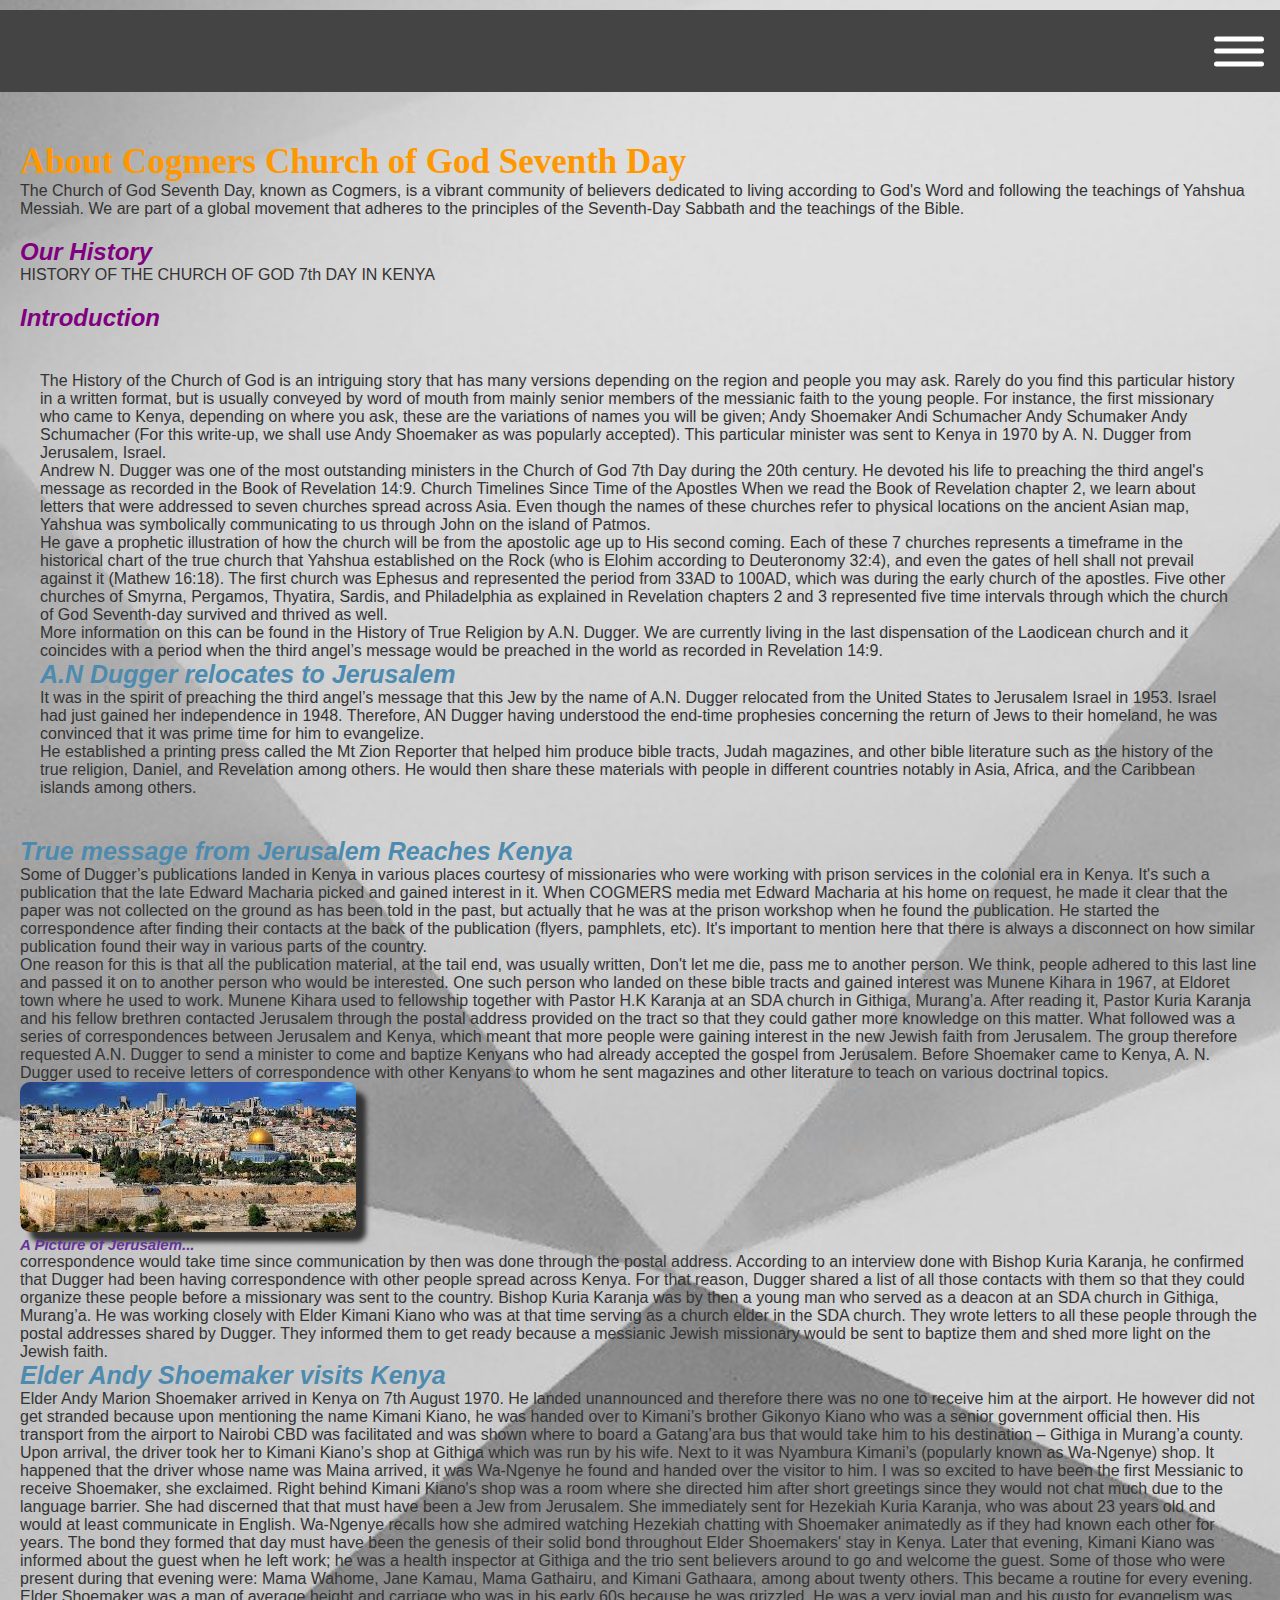
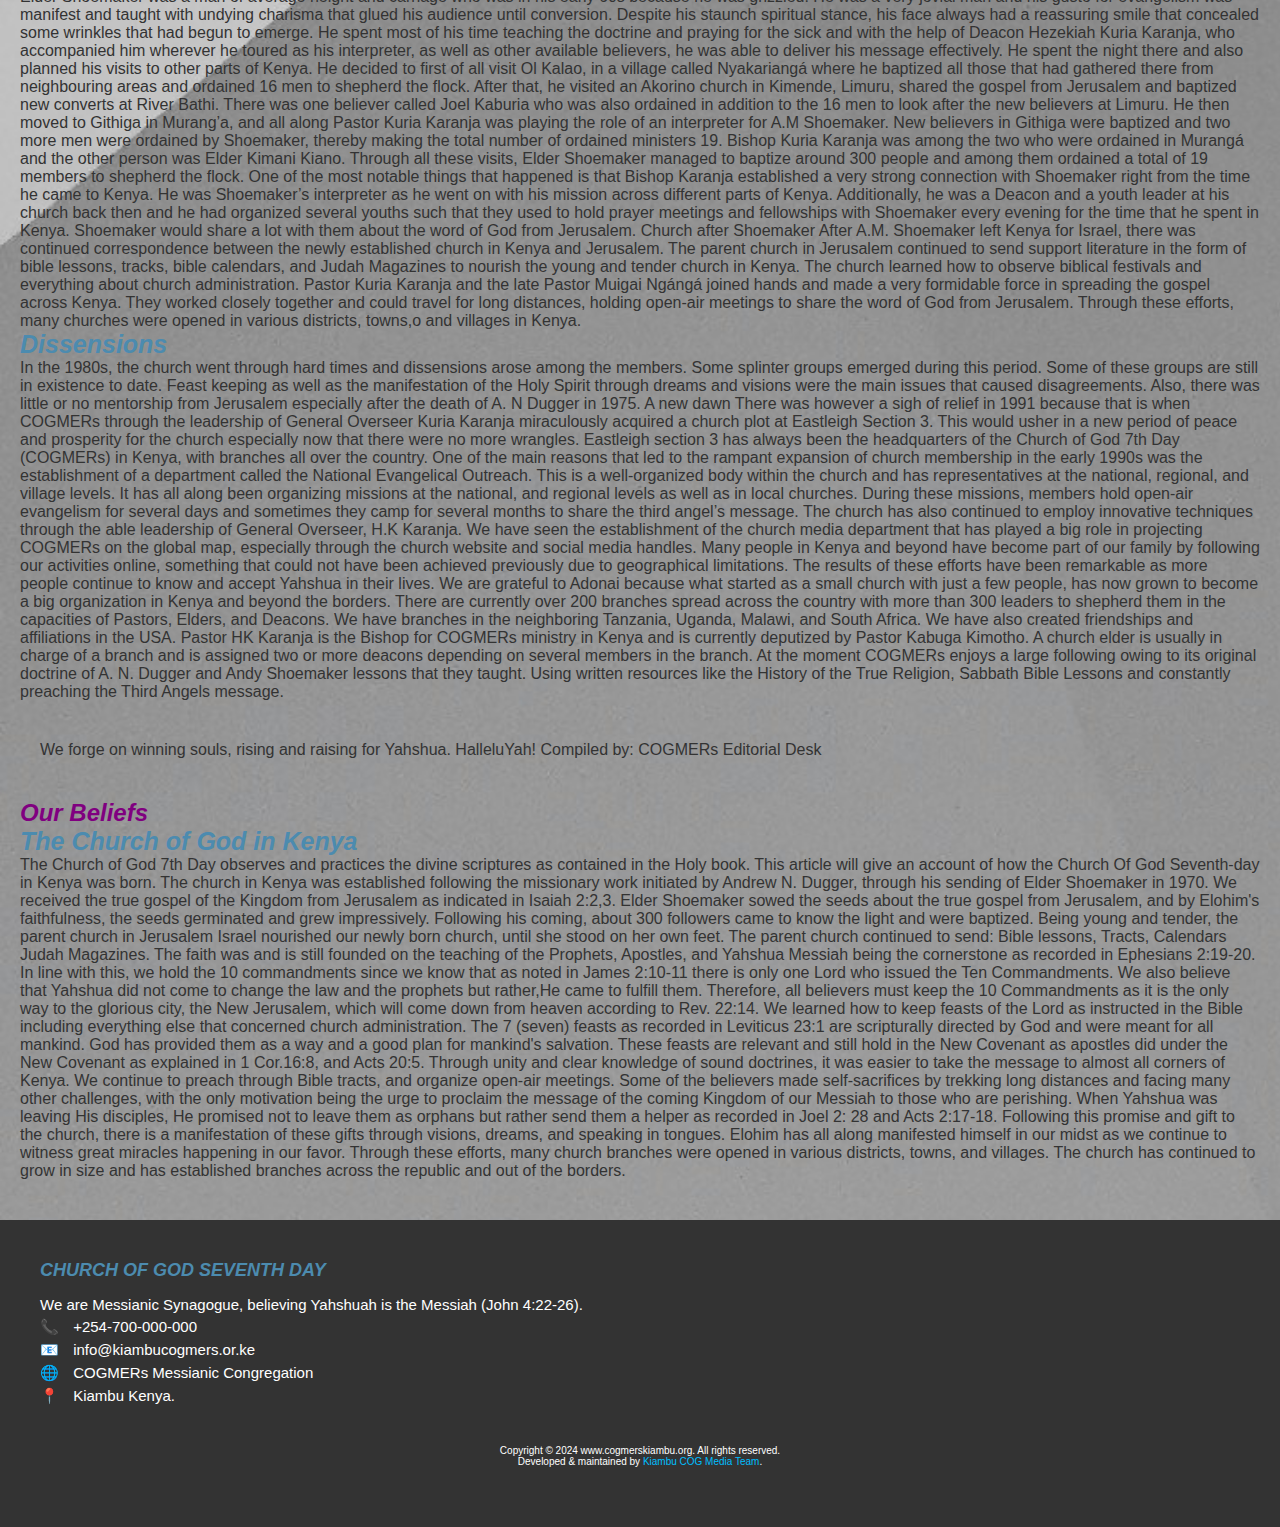
<file: about.html>
<!DOCTYPE html>
<html lang="en">
<head>
    <meta charset="UTF-8">
    <meta name="viewport" content="width=device-width, initial-scale=1.0">
    <meta name="description" content="Learn about Cogmers Church of God Seventh Day, our mission, beliefs, and history.">
    <title>About Us - Cogmers Church of God Seventh Day</title>
    <link rel="stylesheet" href="styles.css">
</head>
<body>
   
<header>
    <nav>
        <!-- Hamburger Menu -->
        <div class="ham-menu">
            <span></span>
            <span></span>
            <span></span>
        </div>

        <!-- Off-Screen Menu (Initially hidden) -->
        <div class="off-screen-menu">
            <ul>
                <li><a href="index.html">Home</a></li>
                <li><a href="about.html">About Us</a></li>
                <li><a href="contact.html">Contact</a></li>
                <li><a href="services.html">Services</a></li>
                <li><a href="events.html">Events</a></li>
                <li><a href="groups.html">Groups</a></li>
            </ul>
        </div>
    </nav>
</header>

    <section class="about-us">
        <h1>About Cogmers Church of God Seventh Day</h1>
        <p>The Church of God Seventh Day, known as Cogmers, is a vibrant community of believers dedicated to living according to God's Word and following the teachings of Yahshua Messiah. We are part of a global movement that adheres to the principles of the Seventh-Day Sabbath and the teachings of the Bible.</p>

        <h2>Our History</h2>
        
            <p>HISTORY OF THE CHURCH OF GOD 7th DAY IN KENYA
    
               <h2> Introduction</h2>
               <section class="one">
                
                 
                
                The History of the Church of God is an intriguing story that has many versions depending on the region and people you may ask. Rarely do you find this particular history in a written format, but is usually conveyed by word of mouth from mainly senior members of the messianic faith to the young people. For instance, the first missionary who came to Kenya, depending on where you ask, these are the variations of names you will be given;
                
                Andy Shoemaker
                
                Andi Schumacher
                
                Andy Schumaker
                
                Andy Schumacher
                
                (For this write-up, we shall use Andy Shoemaker as was popularly accepted). This particular minister was sent to Kenya in 1970 by A. N. Dugger from Jerusalem, Israel. <br>Andrew N. Dugger was one of the most outstanding ministers in the Church of God 7th Day during the 20th century. He devoted his life to preaching the third angel's message as recorded in the Book of Revelation 14:9.
                
                Church Timelines Since Time of the Apostles 
                
                When we read the Book of Revelation chapter 2, we learn about letters that were addressed to seven churches spread across Asia. Even though the names of these churches refer to physical locations on the ancient Asian map, Yahshua was symbolically communicating to us through John on the island of Patmos.<br> He gave a prophetic illustration of how the church will be from the apostolic age up to His second coming. Each of these 7 churches represents a timeframe in the historical chart of the true church that Yahshua established on the Rock (who is Elohim according to Deuteronomy 32:4), and even the gates of hell shall not prevail against it (Mathew 16:18). The first church was Ephesus and represented the period from 33AD to 100AD, which was during the early church of the apostles. Five other churches of Smyrna, Pergamos, Thyatira, Sardis, and Philadelphia as explained in Revelation chapters 2 and 3 represented five time intervals through which the church of God Seventh-day survived and thrived as well.<br> More information on this can be found in the History of True Religion by A.N. Dugger. We are currently living in the last dispensation of the Laodicean church and it coincides with a period when the third angel’s message would be preached in the world as recorded in Revelation 14:9.
                
               <h3> A.N Dugger relocates to Jerusalem</h3>
                
                It was in the spirit of preaching the third angel’s message that this Jew by the name of A.N. Dugger relocated from the United States to Jerusalem Israel in 1953. Israel had just gained her independence in 1948. Therefore, AN Dugger having understood the end-time prophesies concerning the return of Jews to their homeland, he was convinced that it was prime time for him to evangelize. <br>He established a printing press called the Mt Zion Reporter that helped him produce bible tracts, Judah magazines, and other bible literature such as the history of the true religion, Daniel, and Revelation among others. He would then share these materials with people in different countries notably in Asia, Africa, and the Caribbean islands among others. 
               </section>
                <h3>True message from Jerusalem Reaches Kenya</h3>
                
               <p> Some of Dugger’s publications landed in Kenya in various places courtesy of missionaries who were working with prison services in the colonial era in Kenya. It's such a publication that the late Edward Macharia picked and gained interest in it. 
                
                When COGMERS media met Edward Macharia at his home on request, he made it clear that the paper was not collected on the ground as has been told in the past, but actually that he was at the prison workshop when he found the publication. He started the correspondence after finding their contacts at the back of the publication (flyers, pamphlets, etc). 
                
                It's important to mention here that there is always a disconnect on how similar publication found their way in various parts of the country.</p> <p> One reason for this is that all the publication material, at the tail end, was usually written, Don't let me die, pass me to another person. We think, people adhered to this last line and passed it on to another person who would be interested.
                
                One such person who landed on these bible tracts and gained interest was Munene Kihara in 1967, at Eldoret town where he used to work. Munene Kihara used to fellowship together with Pastor H.K Karanja at an SDA church in Githiga, Murang’a. After reading it, Pastor Kuria Karanja and his fellow brethren contacted Jerusalem through the postal address provided on the tract so that they could gather more knowledge on this matter. What followed was a series of correspondences between Jerusalem and Kenya, which meant that more people were gaining interest in the new Jewish faith from Jerusalem. The group therefore requested A.N. Dugger to send a minister to come and baptize Kenyans who had already accepted the gospel from Jerusalem. 
                
                Before Shoemaker came to Kenya, A. N. Dugger used to receive letters of correspondence with other Kenyans to whom he sent magazines and other literature to teach on various doctrinal topics. </p> <img class="gr3-img" src="img/jerusalem.jpg" alt=""> <h4>A Picture of Jerusalem...</h4>
                <p> correspondence would take time since communication by then was done through the postal address. 
                
                According to an interview done with Bishop Kuria Karanja, he confirmed that Dugger had been having correspondence with other people spread across Kenya. For that reason, Dugger shared a list of all those contacts with them so that they could organize these people before a missionary was sent to the country. Bishop Kuria Karanja was by then a young man who served as a deacon at an SDA church in Githiga, Murang’a. He was working closely with Elder Kimani Kiano who was at that time serving as a church elder in the SDA church. They wrote letters to all these people through the postal addresses shared by Dugger. They informed them to get ready because a messianic Jewish missionary would be sent to baptize them and shed more light on the Jewish faith. </p>
                
               <h3> Elder Andy Shoemaker visits Kenya</h3>
                
                Elder Andy Marion Shoemaker arrived in Kenya on 7th August 1970. He landed unannounced and therefore there was no one to receive him at the airport. He however did not get stranded because upon mentioning the name Kimani Kiano, he was handed over to Kimani’s brother Gikonyo Kiano who was a senior government official then. His transport from the airport to Nairobi CBD was facilitated and was shown where to board a Gatang’ara bus that would take him to his destination – Githiga in Murang’a county. 
                
                Upon arrival, the driver took her to Kimani Kiano’s shop at Githiga which was run by his wife. Next to it was Nyambura Kimani’s (popularly known as Wa-Ngenye) shop. It happened that the driver whose name was Maina arrived, it was Wa-Ngenye he found and handed over the visitor to him. I was so excited to have been the first Messianic to receive Shoemaker, she exclaimed.
                
                Right behind Kimani Kiano's shop was a room where she directed him after short greetings since they would not chat much due to the language barrier. She had discerned that that must have been a Jew from Jerusalem. She immediately sent for Hezekiah Kuria Karanja, who was about 23 years old and would at least communicate in English. Wa-Ngenye recalls how she admired watching Hezekiah chatting with Shoemaker animatedly as if they had known each other for years. The bond they formed that day must have been the genesis of their solid bond throughout Elder Shoemakers' stay in Kenya. Later that evening, Kimani Kiano was informed about the guest when he left work; he was a health inspector at Githiga and the trio sent believers around to go and welcome the guest. Some of those who were present during that evening were: Mama Wahome, Jane Kamau, Mama Gathairu, and Kimani Gathaara, among about twenty others. This became a routine for every evening.
                
                Elder Shoemaker was a man of average height and carriage who was in his early 60s because he was grizzled. He was a very jovial man and his gusto for evangelism was manifest and taught with undying charisma that glued his audience until conversion. Despite his staunch spiritual stance, his face always had a reassuring smile that concealed some wrinkles that had begun to emerge. He spent most of his time teaching the doctrine and praying for the sick and with the help of Deacon Hezekiah Kuria Karanja, who accompanied him wherever he toured as his interpreter, as well as other available believers, he was able to deliver his message effectively. He spent the night there and also planned his visits to other parts of Kenya.
                
                He decided to first of all visit Ol Kalao, in a village called Nyakariangá where he baptized all those that had gathered there from neighbouring areas and ordained 16 men to shepherd the flock. After that, he visited an Akorino church in Kimende, Limuru, shared the gospel from Jerusalem and baptized new converts at River Bathi. There was one believer called Joel Kaburia who was also ordained in addition to the 16 men to look after the new believers at Limuru. He then moved to Githiga in Murang’a, and all along Pastor Kuria Karanja was playing the role of an interpreter for A.M Shoemaker. New believers in Githiga were baptized and two more men were ordained by Shoemaker, thereby making the total number of ordained ministers 19. Bishop Kuria Karanja was among the two who were ordained in Murangá and the other person was Elder Kimani Kiano. Through all these visits, Elder Shoemaker managed to baptize around 300 people and among them ordained a total of 19 members to shepherd the flock.
                
                One of the most notable things that happened is that Bishop Karanja established a very strong connection with Shoemaker right from the time he came to Kenya. He was Shoemaker’s interpreter as he went on with his mission across different parts of Kenya. Additionally, he was a Deacon and a youth leader at his church back then and he had organized several youths such that they used to hold prayer meetings and fellowships with Shoemaker every evening for the time that he spent in Kenya. Shoemaker would share a lot with them about the word of God from Jerusalem. 
                
                Church after Shoemaker
                
                After A.M. Shoemaker left Kenya for Israel, there was continued correspondence between the newly established church in Kenya and Jerusalem. The parent church in Jerusalem continued to send support literature in the form of bible lessons, tracks, bible calendars, and Judah Magazines to nourish the young and tender church in Kenya. The church learned how to observe biblical festivals and everything about church administration. Pastor Kuria Karanja and the late Pastor Muigai Ngángá joined hands and made a very formidable force in spreading the gospel across Kenya. They worked closely together and could travel for long distances, holding open-air meetings to share the word of God from Jerusalem. Through these efforts, many churches were opened in various districts, towns,o and villages in Kenya. 
                
                <h3>Dissensions</h3>
                
                In the 1980s, the church went through hard times and dissensions arose among the members. Some splinter groups emerged during this period. Some of these groups are still in existence to date. Feast keeping as well as the manifestation of the Holy Spirit through dreams and visions were the main issues that caused disagreements. Also, there was little or no mentorship from Jerusalem especially after the death of A. N Dugger in 1975. 
                
                A new dawn
                
                There was however a sigh of relief in 1991 because that is when COGMERs through the leadership of General Overseer Kuria Karanja miraculously acquired a church plot at Eastleigh Section 3. This would usher in a new period of peace and prosperity for the church especially now that there were no more wrangles. Eastleigh section 3 has always been the headquarters of the Church of God 7th Day (COGMERs) in Kenya, with branches all over the country. 
                
                One of the main reasons that led to the rampant expansion of church membership in the early 1990s was the establishment of a department called the National Evangelical Outreach. This is a well-organized body within the church and has representatives at the national, regional, and village levels. It has all along been organizing missions at the national, and regional levels as well as in local churches. During these missions, members hold open-air evangelism for several days and sometimes they camp for several months to share the third angel’s message. The church has also continued to employ innovative techniques through the able leadership of General Overseer, H.K Karanja. We have seen the establishment of the church media department that has played a big role in projecting COGMERs on the global map, especially through the church website and social media handles. Many people in Kenya and beyond have become part of our family by following our activities online, something that could not have been achieved previously due to geographical limitations. The results of these efforts have been remarkable as more people continue to know and accept Yahshua in their lives.
                
                We are grateful to Adonai because what started as a small church with just a few people, has now grown to become a big organization in Kenya and beyond the borders. There are currently over 200 branches spread across the country with more than 300 leaders to shepherd them in the capacities of Pastors, Elders, and Deacons. We have branches in the neighboring Tanzania, Uganda, Malawi, and South Africa. We have also created friendships and affiliations in the USA. Pastor HK Karanja is the Bishop for COGMERs ministry in Kenya and is currently deputized by Pastor Kabuga Kimotho. A church elder is usually in charge of a branch and is assigned two or more deacons depending on several members in the branch.
                
                At the moment COGMERs enjoys a large following owing to its original doctrine of A. N. Dugger and Andy Shoemaker lessons that they taught. Using written resources like the History of the True Religion, Sabbath Bible Lessons and constantly preaching the Third Angels message.
                
                 
                <section class="one">
                We forge on winning souls, rising and raising for Yahshua.
                
                HalleluYah!
                
                Compiled by: 
                
                COGMERs Editorial Desk
                </section>
    
    
               
        </main>
        <h2>Our Beliefs</h2>
        <ul>
            <p> <h3>The Church of God in Kenya</h3>
                The Church of God 7th Day observes and practices the divine scriptures as contained in the Holy book. This article will give an account of how the Church Of God Seventh-day in Kenya was born. The church in Kenya was established following the missionary work initiated by Andrew N. Dugger, through his sending of Elder Shoemaker in 1970. We received the true gospel of the Kingdom from Jerusalem as indicated in Isaiah 2:2,3.
                
                Elder Shoemaker sowed the seeds about the true gospel from Jerusalem, and by Elohim's faithfulness, the seeds germinated and grew impressively. Following his coming, about 300 followers came to know the light and were baptized. Being young and tender, the parent church in Jerusalem Israel nourished our newly born church, until she stood on her own feet. The parent church continued to send:
                
                 Bible lessons,
                 Tracts,
                Calendars 
                Judah Magazines. 
                The faith was and is still founded on the teaching of the Prophets, Apostles, and Yahshua Messiah being the cornerstone as recorded in Ephesians 2:19-20. In line with this, we hold the 10 commandments since we know that as noted in James 2:10-11 there is only one Lord who issued the Ten Commandments. We also believe that Yahshua did not come to change the law and the prophets but rather,He came to fulfill them. Therefore, all believers must keep the 10 Commandments as it is the only way to the glorious city, the New Jerusalem, which will come down from heaven according to Rev. 22:14.
                
                We learned how to keep feasts of the Lord as instructed in the Bible including everything else that concerned church administration. The 7 (seven) feasts as recorded in Leviticus 23:1 are scripturally directed by God and were meant for all mankind. God has provided them as a way and a good plan for mankind's salvation. These feasts are relevant and still hold in the New Covenant as apostles did under the New Covenant as explained in 1 Cor.16:8, and Acts 20:5.
                
                Through unity and clear knowledge of sound doctrines, it was easier to take the message to almost all corners of Kenya. We continue to preach through Bible tracts, and organize open-air meetings. Some of the believers made self-sacrifices by trekking long distances and facing many other challenges, with the only motivation being the urge to proclaim the message of the coming Kingdom of our Messiah to those who are perishing.
                
                When Yahshua was leaving His disciples, He promised not to leave them as orphans but rather send them a helper as recorded in Joel 2: 28 and Acts 2:17-18. Following this promise and gift to the church, there is a manifestation of these gifts through visions, dreams, and speaking in tongues. Elohim has all along manifested himself in our midst as we continue to witness great miracles happening in our favor. Through these efforts, many church branches were opened in various districts, towns, and villages. The church has continued to grow in size and has established branches across the republic and out of the borders.</p>
        </ul>
    </section>

    <footer>
        <div class="footer-container">
            <div class="footer-section">
               
            <div class="footer-section">
                <h3>CHURCH OF GOD SEVENTH DAY</h3>
                <p>We are Messianic Synagogue, believing Yahshuah is the Messiah (John 4:22-26).</p>
                <ul class="contact-info">
                    <li><span class="icon">📞</span> +254-700-000-000</li>
                    <li><span class="icon">📧</span> info@kiambucogmers.or.ke</li>
                    <li><span class="icon">🌐</span> COGMERs Messianic Congregation</li>
                    <li><span class="icon">📍</span> Kiambu Kenya.</li>
                </ul>
            </div>
        </div>
        <footer>
        <div class="footer-bottom">
            <p>Copyright © 2024 www.cogmerskiambu.org. All rights reserved.</p>
            <p>Developed & maintained by <a href="#"> Kiambu COG Media Team</a>.</p>
        </div>
        </footer>
    </footer>
    <script src="script.js" defer></script>
</body>
</html>
</file>
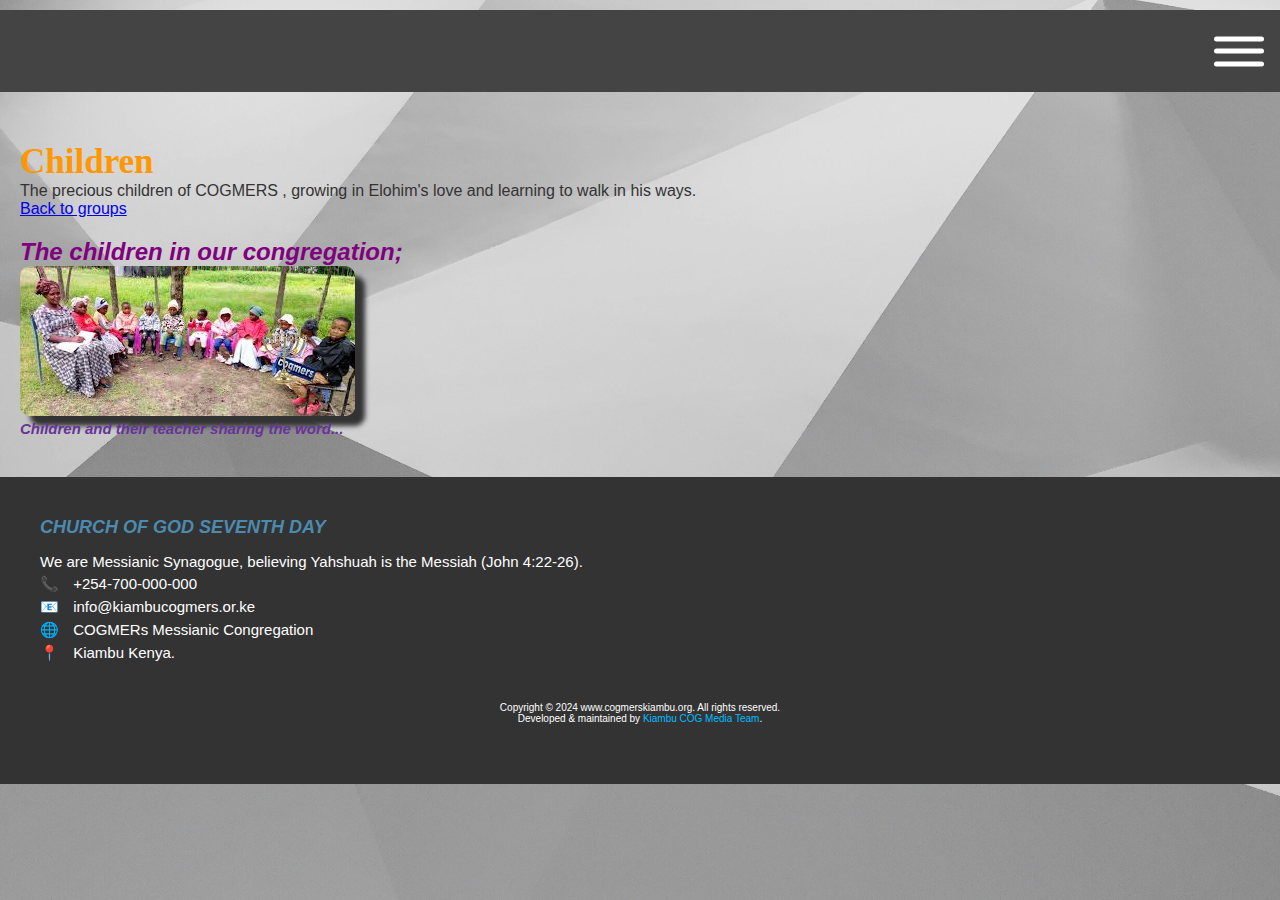
<file: children.html>
<!DOCTYPE html>
<html lang="en">
<head>
    <meta charset="UTF-8">
    <meta name="viewport" content="width=device-width, initial-scale=1.0">
    <meta name="description" content="Discover the worship services and other offerings of Cogmers Church of God Seventh Day.">
    <title>Our Groups - Cogmers Church of God Seventh Day</title>
    <link rel="stylesheet" href="styles.css">
</head>
<body>
    <header>
        <nav>
            <!-- Hamburger Menu -->
            <div class="ham-menu">
                <span></span>
                <span></span>
                <span></span>
            </div>
    
            <!-- Off-Screen Menu (Initially hidden) -->
            <div class="off-screen-menu">
                <ul>
                    <li><a href="index.html">Home</a></li>
                    <li><a href="about.html">About Us</a></li>
                    <li><a href="contact.html">Contact</a></li>
                    <li><a href="services.html">Services</a></li>
                    <li><a href="events.html">Events</a></li>
                    <li><a href="groups.html">Groups</a></li>
                </ul>
            </div>
        </nav>
    </header>
    

    <section class="services">
        <h1>Children</h1>
        <p>The precious children of COGMERS , growing in Elohim's love and learning to walk in his ways.</p>
        <a href="groups.html" class="">Back to groups</a>
        <h2>The children in our congregation;</h2>

        <div class="group-container">
            <div class="group">
                <img class="gr3-img" src="img/children.jpg" alt="Medium Youths" class="group-image">
                
                <h4>Children and their teacher sharing the word...</p>
                
    </section>

    <footer>
        <div class="footer-container">
            <div class="footer-section">
               
            <div class="footer-section">
                <h3>CHURCH OF GOD SEVENTH DAY</h3>
                <p>We are Messianic Synagogue, believing Yahshuah is the Messiah (John 4:22-26).</p>
                <ul class="contact-info">
                    <li><span class="icon">📞</span> +254-700-000-000</li>
                    <li><span class="icon">📧</span> info@kiambucogmers.or.ke</li>
                    <li><span class="icon">🌐</span> COGMERs Messianic Congregation</li>
                    <li><span class="icon">📍</span> Kiambu Kenya.</li>
                </ul>
            </div>
        </div>
        <footer>
        <div class="footer-bottom">
            <p>Copyright © 2024 www.cogmerskiambu.org. All rights reserved.</p>
            <p>Developed & maintained by <a href="#"> Kiambu COG Media Team</a>.</p>
        </div>
        </footer>
    </footer>
    <script src="script.js" defer></script>
</body>
</html>
</file>
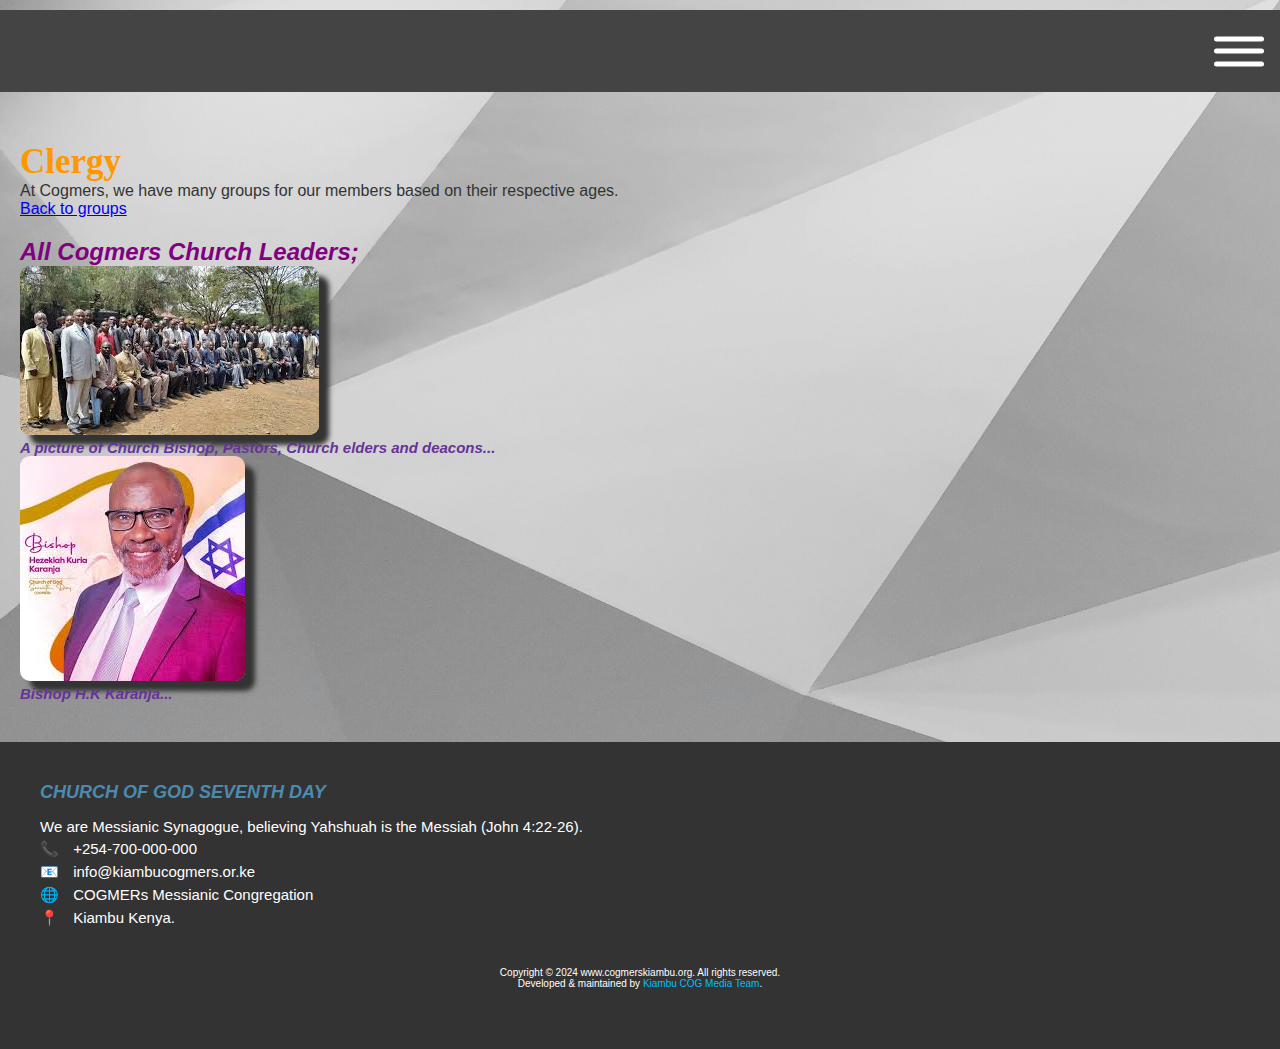
<file: clergy.html>
<!DOCTYPE html>
<html lang="en">
<head>
    <meta charset="UTF-8">
    <meta name="viewport" content="width=device-width, initial-scale=1.0">
    <meta name="description" content="Discover the worship services and other offerings of Cogmers Church of God Seventh Day.">
    <title>Our Groups - Cogmers Church of God Seventh Day</title>
    <link rel="stylesheet" href="styles.css">
</head>
<body>
    <header>
        <nav>
            <!-- Hamburger Menu -->
            <div class="ham-menu">
                <span></span>
                <span></span>
                <span></span>
            </div>
    
            <!-- Off-Screen Menu (Initially hidden) -->
            <div class="off-screen-menu">
                <ul>
                    <li><a href="index.html">Home</a></li>
                    <li><a href="about.html">About Us</a></li>
                    <li><a href="contact.html">Contact</a></li>
                    <li><a href="services.html">Services</a></li>
                    <li><a href="events.html">Events</a></li>
                    <li><a href="groups.html">Groups</a></li>
                </ul>
            </div>
        </nav>
    </header>
    

    <section class="services">
        <h1>Clergy</h1>
        <p>At Cogmers, we have many groups for our members based on their respective ages.</p>
        <a href="groups.html" class="">Back to groups</a>
        <h2>All Cogmers Church Leaders;</h2>

        <div class="group-container">
            <div class="group">
                <img class="gr3-img" src="img/clergy.jpg" alt="Clergy of the church of God Cogmers" class="group-image">
                
                <h4>A picture of Church Bishop, Pastors, Church elders and deacons...</h4>
                <img class="gr3-img" src="img/h.k.jpg" alt="">
                <h4>Bishop H.K Karanja...</h4>
                
    </section>

    <footer>
        <div class="footer-container">
            <div class="footer-section">
               
            <div class="footer-section">
                <h3>CHURCH OF GOD SEVENTH DAY</h3>
                <p>We are Messianic Synagogue, believing Yahshuah is the Messiah (John 4:22-26).</p>
                <ul class="contact-info">
                    <li><span class="icon">📞</span> +254-700-000-000</li>
                    <li><span class="icon">📧</span> info@kiambucogmers.or.ke</li>
                    <li><span class="icon">🌐</span> COGMERs Messianic Congregation</li>
                    <li><span class="icon">📍</span> Kiambu Kenya.</li>
                </ul>
            </div>
        </div>
        <footer>
        <div class="footer-bottom">
            <p>Copyright © 2024 www.cogmerskiambu.org. All rights reserved.</p>
            <p>Developed & maintained by <a href="#"> Kiambu COG Media Team</a>.</p>
        </div>
        </footer>
    </footer>
    <script src="script.js" defer></script>
</body>
</html>
</file>
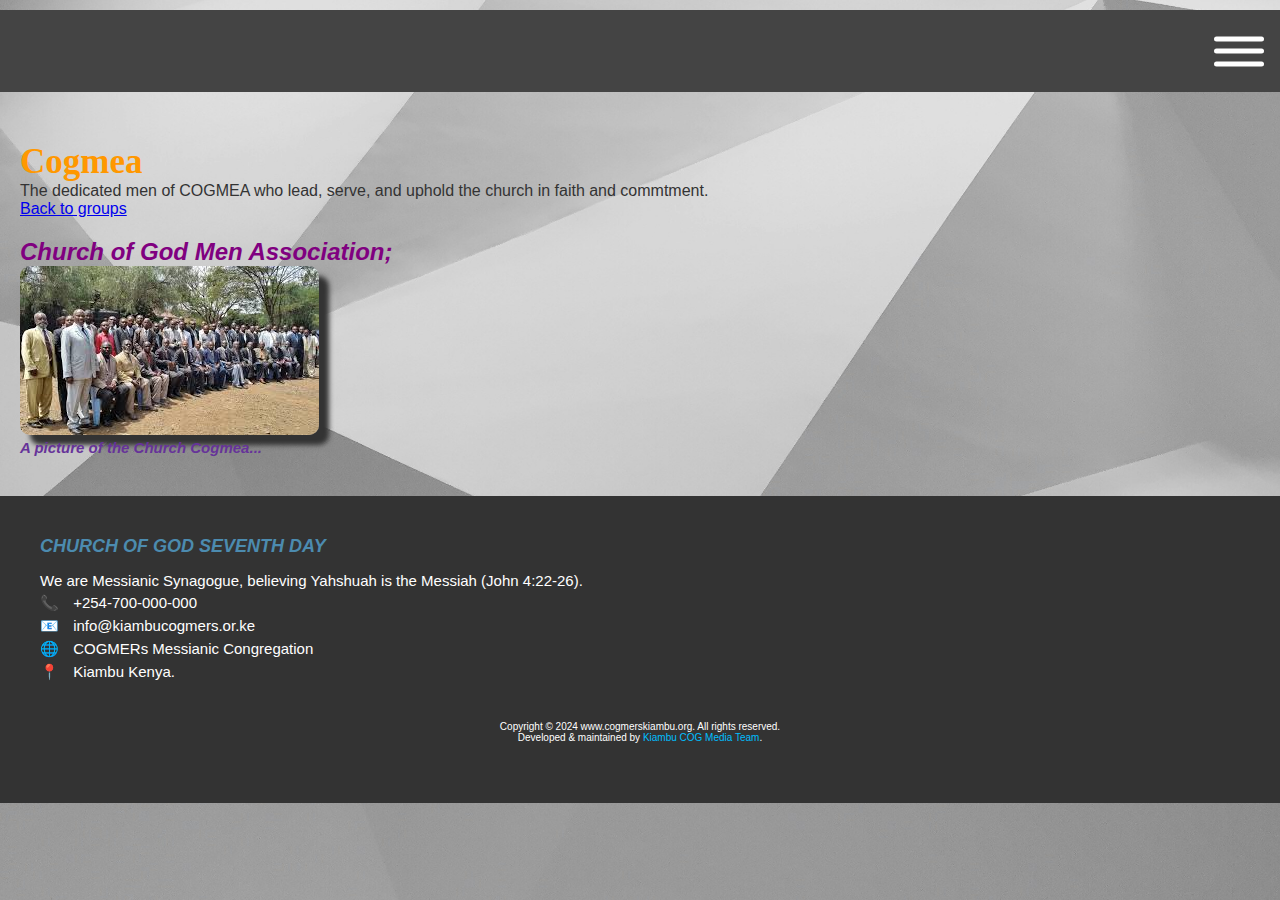
<file: cogmea.html>
<!DOCTYPE html>
<html lang="en">
<head>
    <meta charset="UTF-8">
    <meta name="viewport" content="width=device-width, initial-scale=1.0">
    <meta name="description" content="Discover the worship services and other offerings of Cogmers Church of God Seventh Day.">
    <title>Our Groups - Cogmers Church of God Seventh Day</title>
    <link rel="stylesheet" href="styles.css">
</head>
<body>
    <header>
        <nav>
            <!-- Hamburger Menu -->
            <div class="ham-menu">
                <span></span>
                <span></span>
                <span></span>
            </div>
    
            <!-- Off-Screen Menu (Initially hidden) -->
            <div class="off-screen-menu">
                <ul>
                    <li><a href="index.html">Home</a></li>
                    <li><a href="about.html">About Us</a></li>
                    <li><a href="contact.html">Contact</a></li>
                    <li><a href="services.html">Services</a></li>
                    <li><a href="events.html">Events</a></li>
                    <li><a href="groups.html">Groups</a></li>
                </ul>
            </div>
        </nav>
    </header>
    

    <section class="services">
        <h1>Cogmea</h1>
        <p>The dedicated men of COGMEA who lead, serve, and uphold the church in faith and commtment.</p>
        <a href="groups.html" class="">Back to groups</a>
        <h2>Church of God Men Association;</h2>

        <div class="group-container">
            <div class="group">
                <img class="gr3-img" src="img/clergy.jpg" alt="COGMEA - Married Men" class="group-image">
                <h4>A picture of the Church Cogmea...</h4>
                
    </section>

    <footer>
        <div class="footer-container">
            <div class="footer-section">
               
            <div class="footer-section">
                <h3>CHURCH OF GOD SEVENTH DAY</h3>
                <p>We are Messianic Synagogue, believing Yahshuah is the Messiah (John 4:22-26).</p>
                <ul class="contact-info">
                    <li><span class="icon">📞</span> +254-700-000-000</li>
                    <li><span class="icon">📧</span> info@kiambucogmers.or.ke</li>
                    <li><span class="icon">🌐</span> COGMERs Messianic Congregation</li>
                    <li><span class="icon">📍</span> Kiambu Kenya.</li>
                </ul>
            </div>
        </div>
        <footer>
        <div class="footer-bottom">
            <p>Copyright © 2024 www.cogmerskiambu.org. All rights reserved.</p>
            <p>Developed & maintained by <a href="#"> Kiambu COG Media Team</a>.</p>
        </div>
        </footer>
    </footer>
    <script src="script.js" defer></script>
</body>
</html>
</file>
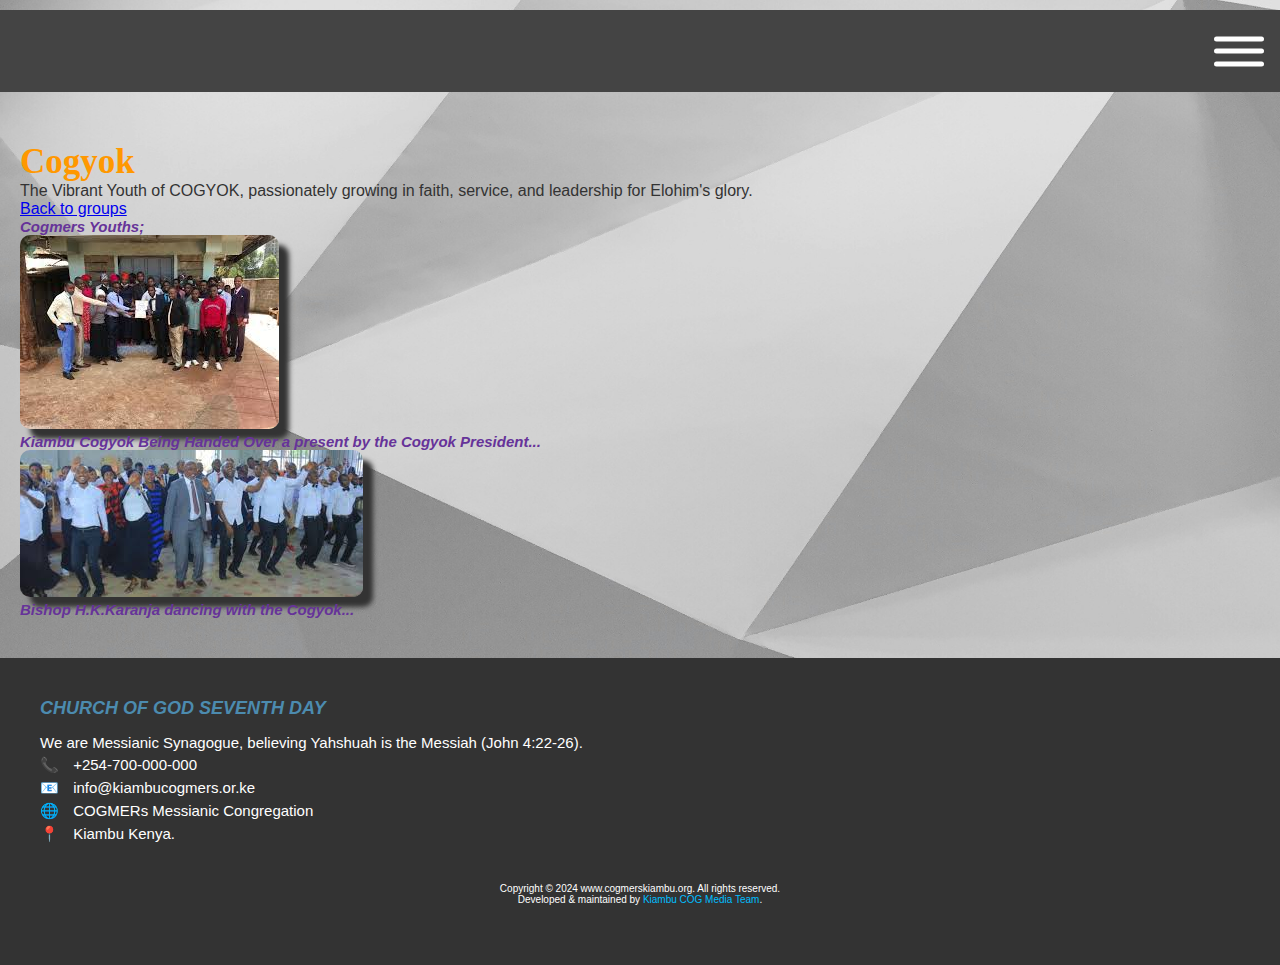
<file: cogyok.html>
<!DOCTYPE html>
<html lang="en">
<head>
    <meta charset="UTF-8">
    <meta name="viewport" content="width=device-width, initial-scale=1.0">
    <meta name="description" content="Discover the worship services and other offerings of Cogmers Church of God Seventh Day.">
    <title>COGYOK</title>
    <link rel="stylesheet" href="styles.css">
</head>
<body>
    <header>
        <nav>
            <!-- Hamburger Menu -->
            <div class="ham-menu">
                <span></span>
                <span></span>
                <span></span>
            </div>
    
            <!-- Off-Screen Menu (Initially hidden) -->
            <div class="off-screen-menu">
                <ul>
                    <li><a href="index.html">Home</a></li>
                    <li><a href="about.html">About Us</a></li>
                    <li><a href="contact.html">Contact</a></li>
                    <li><a href="services.html">Services</a></li>
                    <li><a href="events.html">Events</a></li>
                    <li><a href="groups.html">Groups</a></li>
                </ul>
            </div>
        </nav>
    </header>
    

    <section class="services">
        <h1>Cogyok</h1>
        <p>The Vibrant Youth of COGYOK, passionately growing in faith, service, and leadership for Elohim's glory.</p>
        <a href="groups.html" class="">Back to groups</a>
        <h4>Cogmers Youths;</h4>

        <div class="group-container">
            <div class="group">
                <img class="gr3-img" src="img/cog1.jpg" alt="COGYOK" class="group-image">
                
                <h4>Kiambu Cogyok Being Handed Over a present by the Cogyok President...</h4>
                <img class="gr3-img" src="img/cog2.jpg" alt="">
                <h4>Bishop H.K.Karanja dancing with the Cogyok...</h4>
                
    </section>

    <footer>
        <div class="footer-container">
            <div class="footer-section">
               
            <div class="footer-section">
                <h3>CHURCH OF GOD SEVENTH DAY</h3>
                <p>We are Messianic Synagogue, believing Yahshuah is the Messiah (John 4:22-26).</p>
                <ul class="contact-info">
                    <li><span class="icon">📞</span> +254-700-000-000</li>
                    <li><span class="icon">📧</span> info@kiambucogmers.or.ke</li>
                    <li><span class="icon">🌐</span> COGMERs Messianic Congregation</li>
                    <li><span class="icon">📍</span> Kiambu Kenya.</li>
                </ul>
            </div>
        </div>
        <footer>
        <div class="footer-bottom">
            <p>Copyright © 2024 www.cogmerskiambu.org. All rights reserved.</p>
            <p>Developed & maintained by <a href="#"> Kiambu COG Media Team</a>.</p>
        </div>
        </footer>
    </footer>
    <script src="script.js" defer></script>
</body>
</html>
</file>
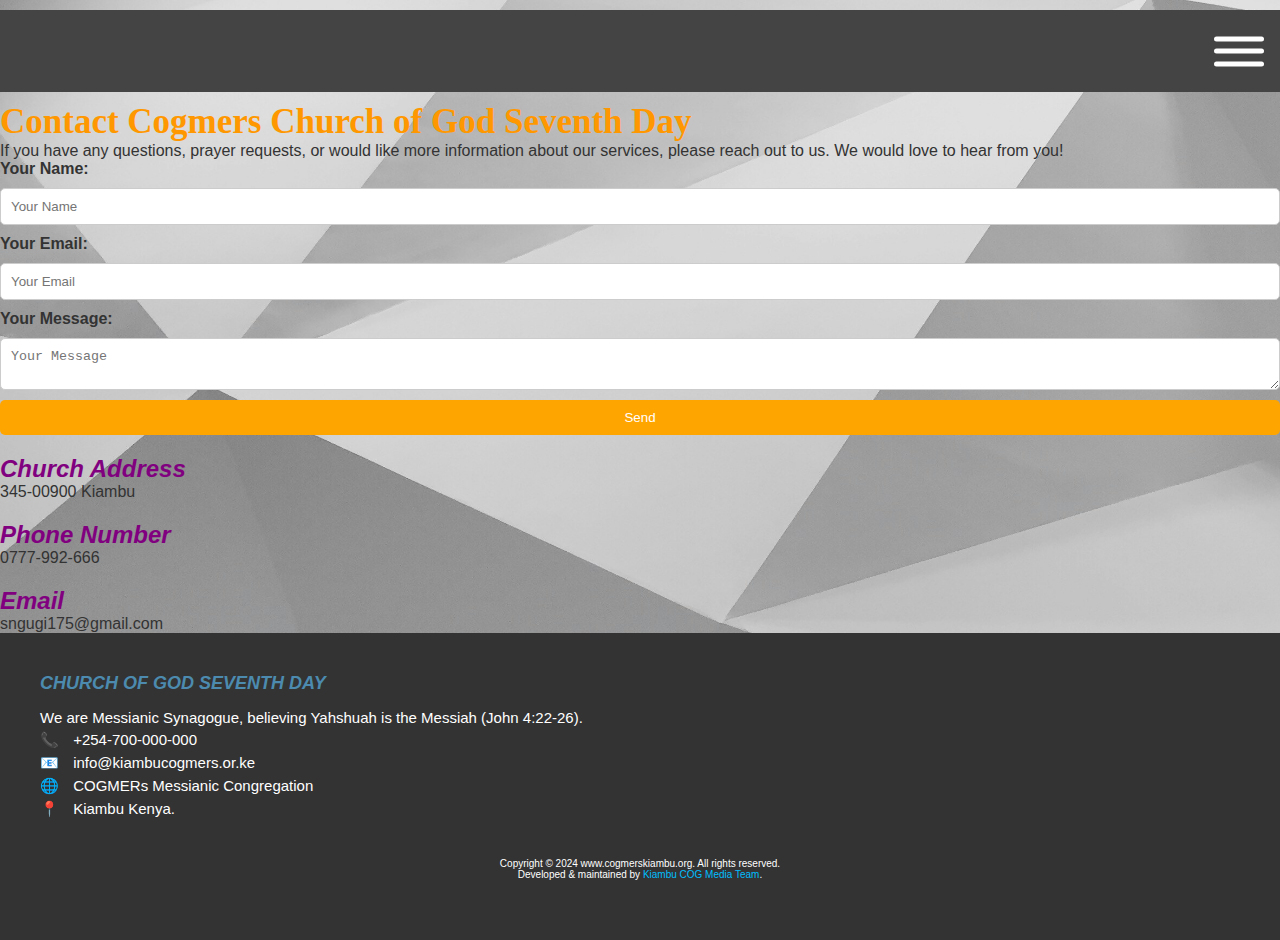
<file: contact.html>
<!DOCTYPE html>
<html lang="en">
<head>
    <meta charset="UTF-8">
    <meta name="viewport" content="width=device-width, initial-scale=1.0">
    <meta name="description" content="Contact Cogmers Church of God Seventh Day for inquiries, prayer requests, or support.">
    <title>Contact Us - Cogmers Church of God Seventh Day</title>
    <link rel="stylesheet" href="styles.css">
</head>
<body>
    <header>
        <nav>
            <!-- Hamburger Menu -->
            <div class="ham-menu">
                <span></span>
                <span></span>
                <span></span>
            </div>
    
            <!-- Off-Screen Menu (Initially hidden) -->
            <div class="off-screen-menu">
                <ul>
                    <li><a href="index.html">Home</a></li>
                    <li><a href="about.html">About Us</a></li>
                    <li><a href="contact.html">Contact</a></li>
                    <li><a href="services.html">Services</a></li>
                    <li><a href="events.html">Events</a></li>
                    <li><a href="groups.html">Groups</a></li>
                </ul>
            </div>
        </nav>
    </header>
    
    <div class="container">
        <h1>Contact Cogmers Church of God Seventh Day</h1>
        <p>If you have any questions, prayer requests, or would like more information about our services, please reach out to us. We would love to hear from you!</p>
        <form action="https://api.web3forms.com/submit" method="POST">
            <input type="hidden" name="access_key" value="857e96d1-5db0-4d9f-a51f-acb11b075e91">
            <label for="name">Your Name:</label>
            <input type="text" id="name" name="name" placeholder="Your Name" required>
    
            <label for="email">Your Email:</label>
            <input type="email" id="email" name="email" placeholder="Your Email" required>
    
            <label for="message">Your Message:</label>
            <textarea id="message" name="message" placeholder="Your Message" required></textarea>
    
            <button type="submit">Send</button>
        </form>

        </form>
    </div>
       
        <div id="form-message" style="display: none;"></div>
        <h2>Church Address</h2>
        
        <p>345-00900 Kiambu</p>

        <h2>Phone Number</h2>
        <p>0777-992-666</p>

        <h2>Email</h2>
        <p>sngugi175@gmail.com</p>
    </section>

    <footer>
        <div class="footer-container">
            <div class="footer-section">
               
            <div class="footer-section">
                <h3>CHURCH OF GOD SEVENTH DAY</h3>
                <p>We are Messianic Synagogue, believing Yahshuah is the Messiah (John 4:22-26).</p>
                <ul class="contact-info">
                    <li><span class="icon">📞</span> +254-700-000-000</li>
                    <li><span class="icon">📧</span> info@kiambucogmers.or.ke</li>
                    <li><span class="icon">🌐</span> COGMERs Messianic Congregation</li>
                    <li><span class="icon">📍</span> Kiambu Kenya.</li>
                </ul>
            </div>
        </div>
        <footer>
        <div class="footer-bottom">
            <p>Copyright © 2024 www.cogmerskiambu.org. All rights reserved.</p>
            <p>Developed & maintained by <a href="#"> Kiambu COG Media Team</a>.</p>
        </div>
        </footer>
    </footer>
    <script src="script.js" defer></script>
</body>
</html>
</file>
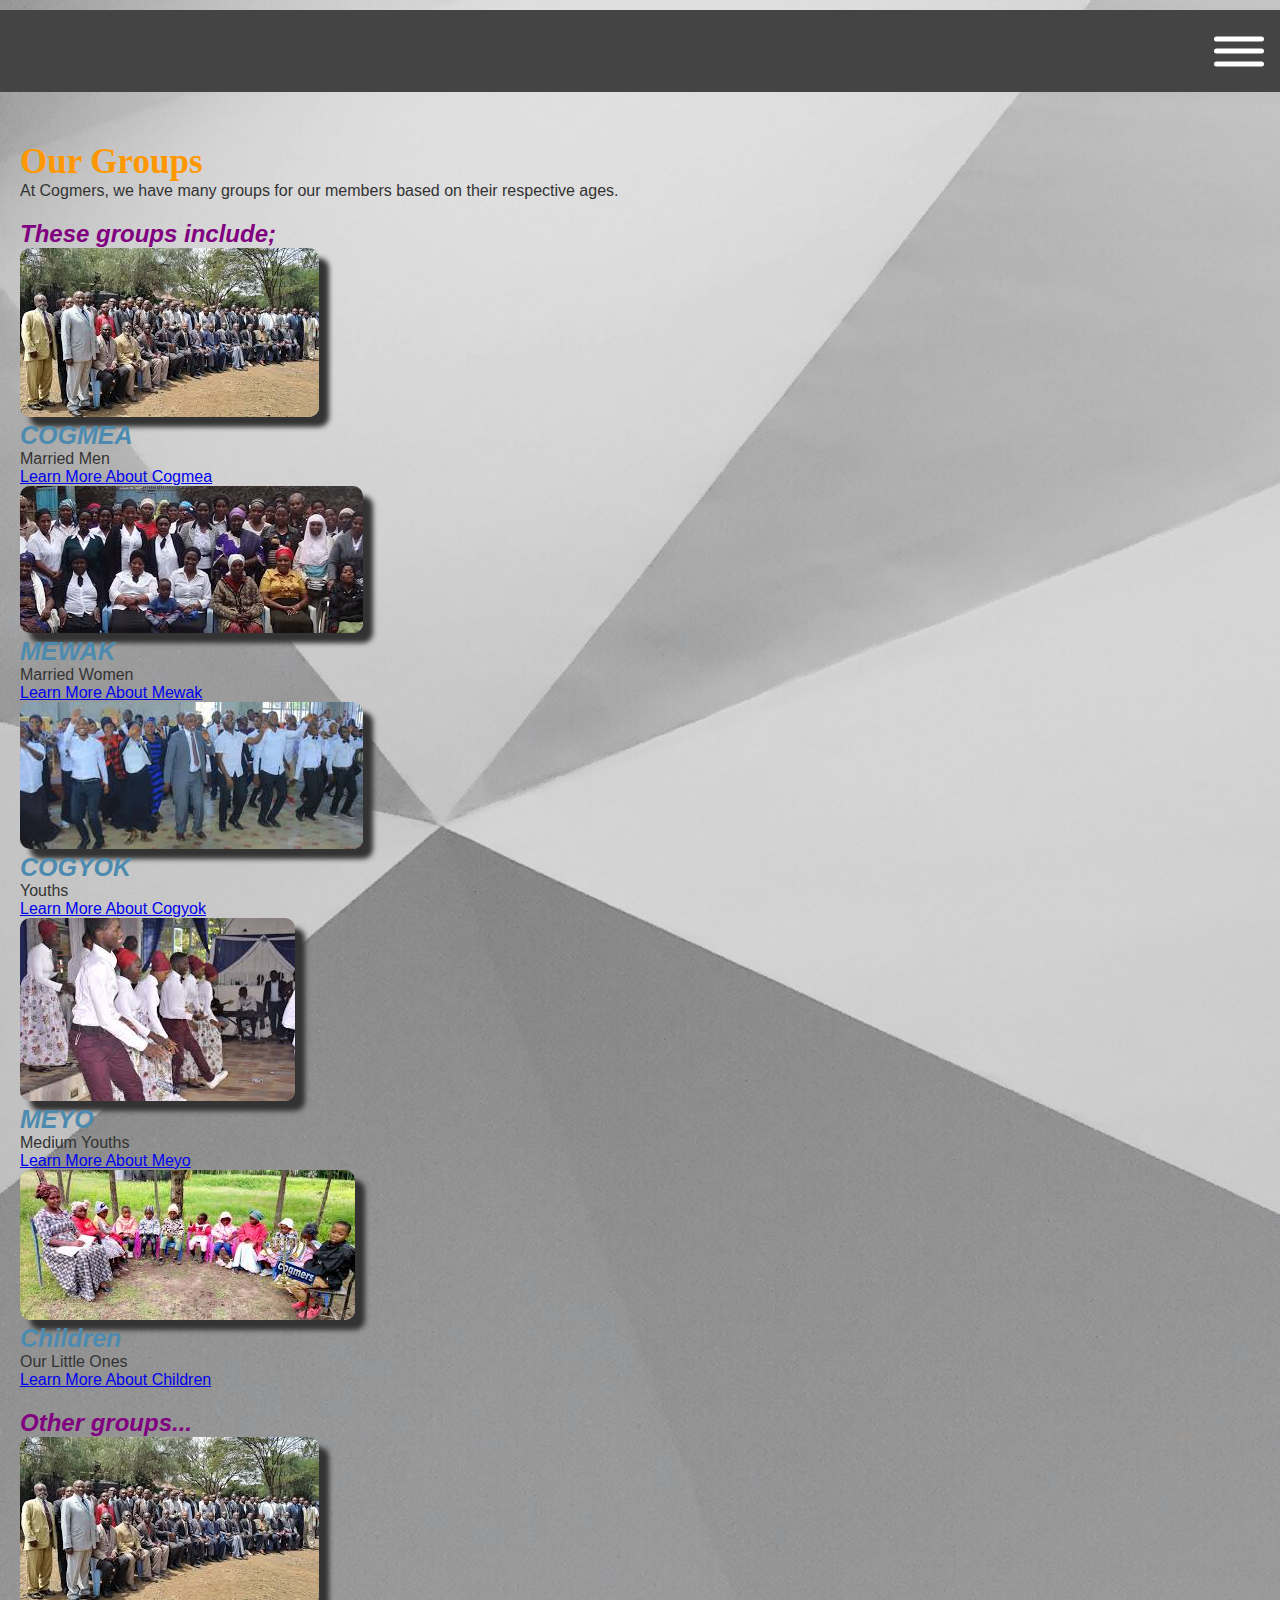
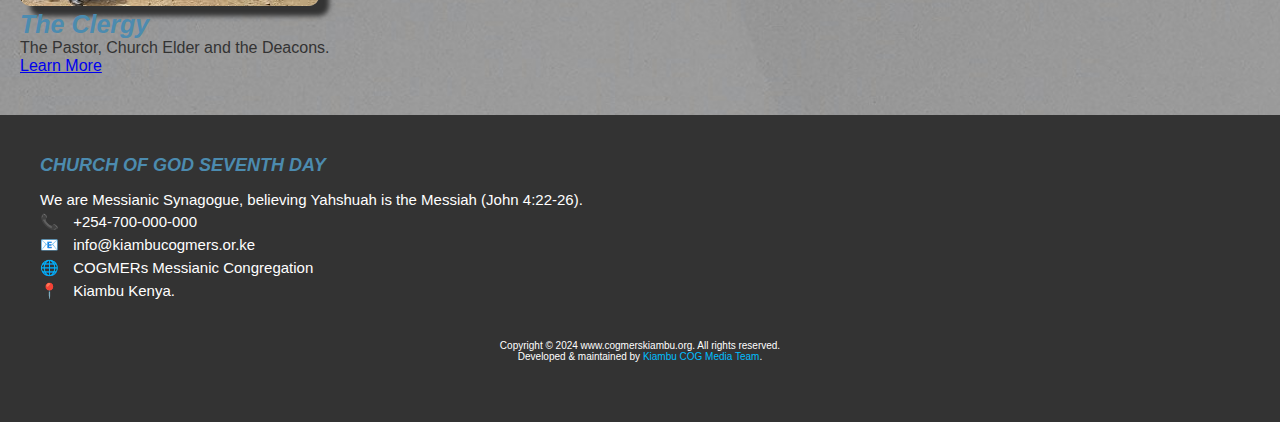
<file: groups.html>
<!DOCTYPE html>
<html lang="en">
<head>
    <meta charset="UTF-8">
    <meta name="viewport" content="width=device-width, initial-scale=1.0">
    <meta name="description" content="Discover the worship services and other offerings of Cogmers Church of God Seventh Day.">
    <title>Our Groups - Cogmers Church of God Seventh Day</title>
    <link rel="stylesheet" href="styles.css">
</head>
<body>
    <header>
        <nav>
            <!-- Hamburger Menu -->
            <div class="ham-menu">
                <span></span>
                <span></span>
                <span></span>
            </div>
    
            <!-- Off-Screen Menu (Initially hidden) -->
            <div class="off-screen-menu">
                <ul>
                    <li><a href="index.html">Home</a></li>
                    <li><a href="about.html">About Us</a></li>
                    <li><a href="contact.html">Contact</a></li>
                    <li><a href="services.html">Services</a></li>
                    <li><a href="events.html">Events</a></li>
                    <li><a href="groups.html">Groups</a></li>
                </ul>
            </div>
        </nav>
    </header>
    

    <section class="services">
        <h1>Our Groups</h1>
        <p>At Cogmers, we have many groups for our members based on their respective ages.</p>
        <h2>These groups include;</h2>

        <div class="group-container">
            <div class="group">
                <img class="gr-img" src="img/clergy.jpg" alt="COGMEA - Married Men" class="group-image">
                <h3>COGMEA</h3>
                <p>Married Men</p>
                
                <a href="cogmea.html" class="learn-more">Learn More About Cogmea</a>
            </div>
            <div class="group">
                <img class="gr-img" src="img/mewak.jpg" alt="MEWAK - Married Women" class="group-image">
                <h3>MEWAK</h3>
                <p>Married Women</p>
                <a href="mewak.html" class="learn-more">Learn More About Mewak</a>
            </div>
            <div class="group">
                <img class="gr-img" src="img/cog2.jpg" alt="COGYOK - Youths" class="group-image">
                <h3>COGYOK</h3>
                <p>Youths</p>
                <a href="cogyok.html" class="learn-more">Learn More About Cogyok</a>
            </div>
            <div class="group">
                <img class="gr-img" src="img/meyo.jpg" alt="MEYO - Medium Youths" class="group-image">
                <h3>MEYO</h3>
                <p>Medium Youths</p>
                <a href="meyo.html" class="learn-more">Learn More About Meyo</a>
            </div>
            <div class="group">
                <img class="gr-img" src="img/children.jpg" alt="Children" class="group-image">
                <h3>Children</h3>
                <p>Our Little Ones</p>
                <a href="children.html" class="learn-more">Learn More About Children</a>
            </div>
        </div>
        <h2>Other groups...</h2>
        <div class="group">
                <img class="gr-img" src="img/clergy.jpg" alt="Children" class="group-image">
                <h3>The Clergy</h3>
                <p>The Pastor, Church Elder and the Deacons.</p>
                <a href="clergy.html" class="learn-more">Learn More</a>
            </div>
    </section>

    <footer>
        <div class="footer-container">
            <div class="footer-section">
               
            <div class="footer-section">
                <h3>CHURCH OF GOD SEVENTH DAY</h3>
                <p>We are Messianic Synagogue, believing Yahshuah is the Messiah (John 4:22-26).</p>
                <ul class="contact-info">
                    <li><span class="icon">📞</span> +254-700-000-000</li>
                    <li><span class="icon">📧</span> info@kiambucogmers.or.ke</li>
                    <li><span class="icon">🌐</span> COGMERs Messianic Congregation</li>
                    <li><span class="icon">📍</span> Kiambu Kenya.</li>
                </ul>
            </div>
        </div>
        <footer>
        <div class="footer-bottom">
            <p>Copyright © 2024 www.cogmerskiambu.org. All rights reserved.</p>
            <p>Developed & maintained by <a href="#"> Kiambu COG Media Team</a>.</p>
        </div>
        </footer>
    </footer>
    <script src="script.js" defer></script>
</body>
</html>
</file>
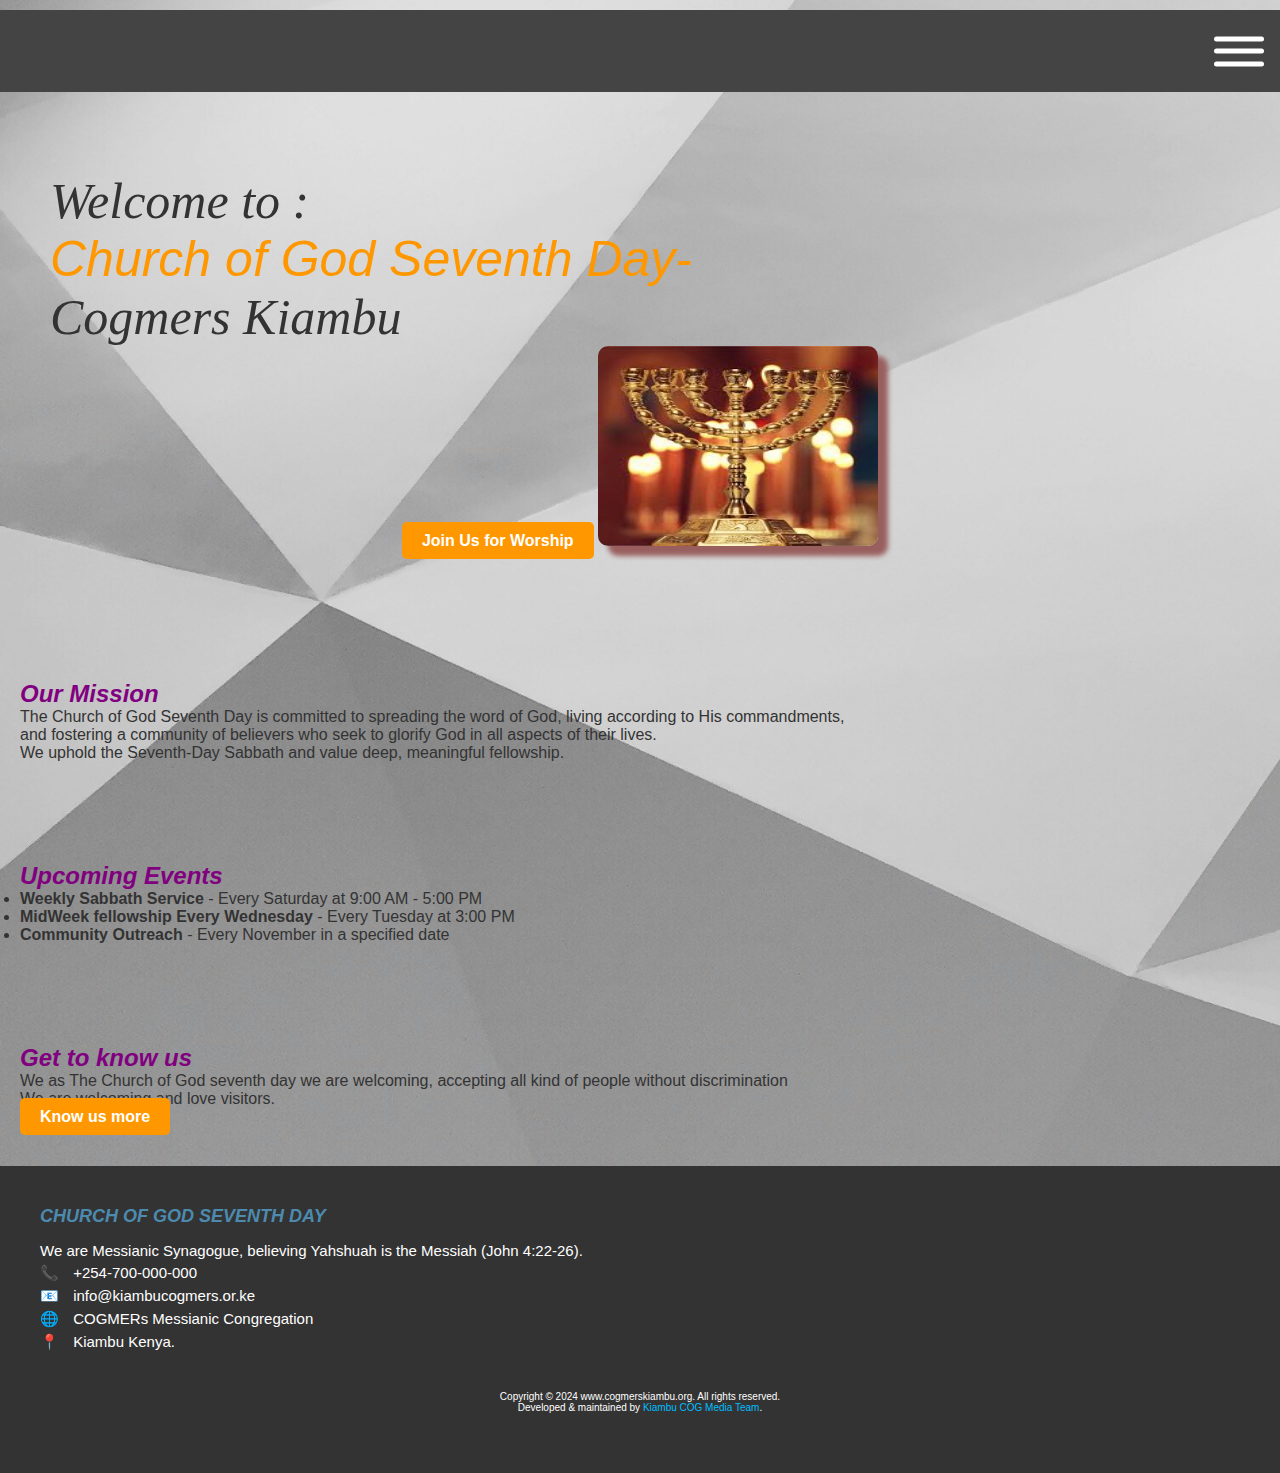
<file: home.html>
<!DOCTYPE html>
<html lang="en">
<head>
    <meta charset="UTF-8">
    <meta name="viewport" content="width=device-width, initial-scale=1.0">
    <meta name="description" content="Welcome to Cogmers, Church of God Seventh Day. Join us for worship, fellowship, and spiritual growth.">
    <title>Cogmers - Church of God Seventh Day</title>
    <link rel="stylesheet" href="styles.css">
</head>
<body>
</head>
<body>

<header>
    <nav>
        <!-- Hamburger Menu -->
        <div class="ham-menu">
            <span></span>
            <span></span>
            <span></span>
        </div>

        <!-- Off-Screen Menu (Initially hidden) -->
        <div class="off-screen-menu">
            <ul>
                <li><a href="index.html">Home</a></li>
                <li><a href="about.html">About Us</a></li>
                <li><a href="contact.html">Contact</a></li>
                <li><a href="services.html">Services</a></li>
                <li><a href="events.html">Events</a></li>
                <li><a href="groups.html">Groups</a></li>
                <li><a href="churchgallery.html">Church Gallery </a></li>
            </ul>
        </div>
    </nav>
</header>
<section class="hero">
    <h1>Welcome to :<br><span>Church of God Seventh Day-</span><br>Cogmers Kiambu</h1>   
    <a href="services.html" class="cta-button">Join Us for Worship</a>
    <img class="img-aa" src="img/aa.jfif">
</section>


<section class="mission">
    <h2>Our Mission</h2>
    <p>The Church of God Seventh Day is committed to spreading the word of God, living according to His commandments,<br> and fostering a community of believers who seek to glorify God in all aspects of their lives. <br>We uphold the Seventh-Day Sabbath and value deep, meaningful fellowship.
       
        
    </p>
</section>

<section class="upcoming-events">
    <h2>Upcoming Events</h2>
    <ul>
        <li><strong>Weekly Sabbath Service</strong> - Every Saturday at 9:00 AM - 5:00 PM</li>
        <li><strong>MidWeek fellowship Every Wednesday</strong> - Every Tuesday at 3:00 PM</li>
        <li><strong>Community Outreach</strong> - Every November in a specified date</li>
    </ul>
</section>
    <section class="mission">
    <h2>Get to know us</h2>
    <p>We as The Church of God seventh day we are welcoming, accepting all kind of people without discrimination<br> We are welcoming and love visitors.<br><a href="about.html" class="cta-button">Know us more</a>
       
        
    </p>
</section>
<footer>
    <div class="footer-container">
        <div class="footer-section">
           
        <div class="footer-section">
            <h3>CHURCH OF GOD SEVENTH DAY</h3>
            <p>We are Messianic Synagogue, believing Yahshuah is the Messiah (John 4:22-26).</p>
            <ul class="contact-info">
                <li><span class="icon">📞</span> +254-700-000-000</li>
                <li><span class="icon">📧</span> info@kiambucogmers.or.ke</li>
                <li><span class="icon">🌐</span> COGMERs Messianic Congregation</li>
                <li><span class="icon">📍</span> Kiambu Kenya.</li>
            </ul>
        </div>
    </div>
    <footer>
    <div class="footer-bottom">
        <p>Copyright © 2024 www.cogmerskiambu.org. All rights reserved.</p>
        <p>Developed & maintained by <a href="#"> Kiambu COG Media Team</a>.</p>
    </div>
    </footer>
</footer>

<script>
    // Select the hamburger menu and off-screen menu
    const hamMenu = document.querySelector('.ham-menu');
    const offScreenMenu = document.querySelector('.off-screen-menu');

    // Toggle the menu when clicking on the hamburger menu
    hamMenu.addEventListener('click', (event) => {
        event.stopPropagation(); // Prevent the event from bubbling up
        hamMenu.classList.toggle('active');
        offScreenMenu.classList.toggle('active');
    });

    // Close the menu if you click outside the menu
    document.addEventListener('click', (event) => {
        if (!hamMenu.contains(event.target) && !offScreenMenu.contains(event.target)) {
            hamMenu.classList.remove('active');
            offScreenMenu.classList.remove('active');
        }
    });
</script>

</body>
</html>
</file>
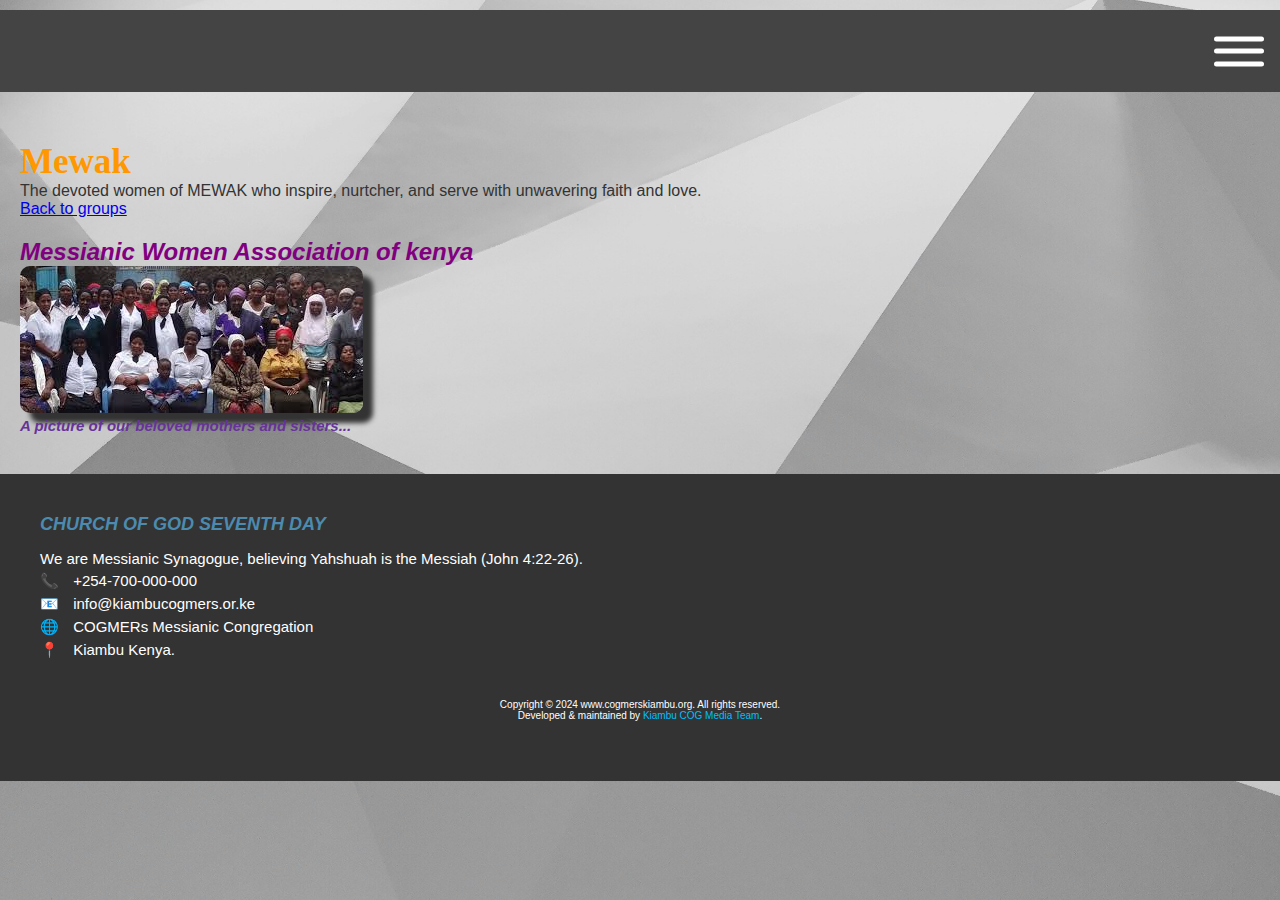
<file: mewak.html>
<!DOCTYPE html>
<html lang="en">
<head>
    <meta charset="UTF-8">
    <meta name="viewport" content="width=device-width, initial-scale=1.0">
    <meta name="description" content="Discover the worship services and other offerings of Cogmers Church of God Seventh Day.">
    <title>Our Groups - Cogmers Church of God Seventh Day</title>
    <link rel="stylesheet" href="styles.css">
</head>
<body>
    <header>
        <nav>
            <!-- Hamburger Menu -->
            <div class="ham-menu">
                <span></span>
                <span></span>
                <span></span>
            </div>
    
            <!-- Off-Screen Menu (Initially hidden) -->
            <div class="off-screen-menu">
                <ul>
                    <li><a href="index.html">Home</a></li>
                    <li><a href="about.html">About Us</a></li>
                    <li><a href="contact.html">Contact</a></li>
                    <li><a href="services.html">Services</a></li>
                    <li><a href="events.html">Events</a></li>
                    <li><a href="groups.html">Groups</a></li>
                </ul>
            </div>
        </nav>
    </header>
    

    <section class="services">
        <h1>Mewak</h1>
        <p>The devoted women of MEWAK who inspire, nurtcher, and serve with unwavering faith and love.</p>
        <a href="groups.html" class="">Back to groups</a>
        <h2>Messianic Women Association of kenya</h2>

        <div class="group-container">
            <div class="group">
                <img class="gr3-img" src="img/mewak.jpg" alt="MEWAK - Married Women" class="group-image">
                <h4>A picture of our beloved mothers and sisters...</h4>
                
    </section>

    <footer>
        <div class="footer-container">
            <div class="footer-section">
               
            <div class="footer-section">
                <h3>CHURCH OF GOD SEVENTH DAY</h3>
                <p>We are Messianic Synagogue, believing Yahshuah is the Messiah (John 4:22-26).</p>
                <ul class="contact-info">
                    <li><span class="icon">📞</span> +254-700-000-000</li>
                    <li><span class="icon">📧</span> info@kiambucogmers.or.ke</li>
                    <li><span class="icon">🌐</span> COGMERs Messianic Congregation</li>
                    <li><span class="icon">📍</span> Kiambu Kenya.</li>
                </ul>
            </div>
        </div>
        <footer>
        <div class="footer-bottom">
            <p>Copyright © 2024 www.cogmerskiambu.org. All rights reserved.</p>
            <p>Developed & maintained by <a href="#"> Kiambu COG Media Team</a>.</p>
        </div>
        </footer>
    </footer>
    <script src="script.js" defer></script>
</body>
</html>
</file>
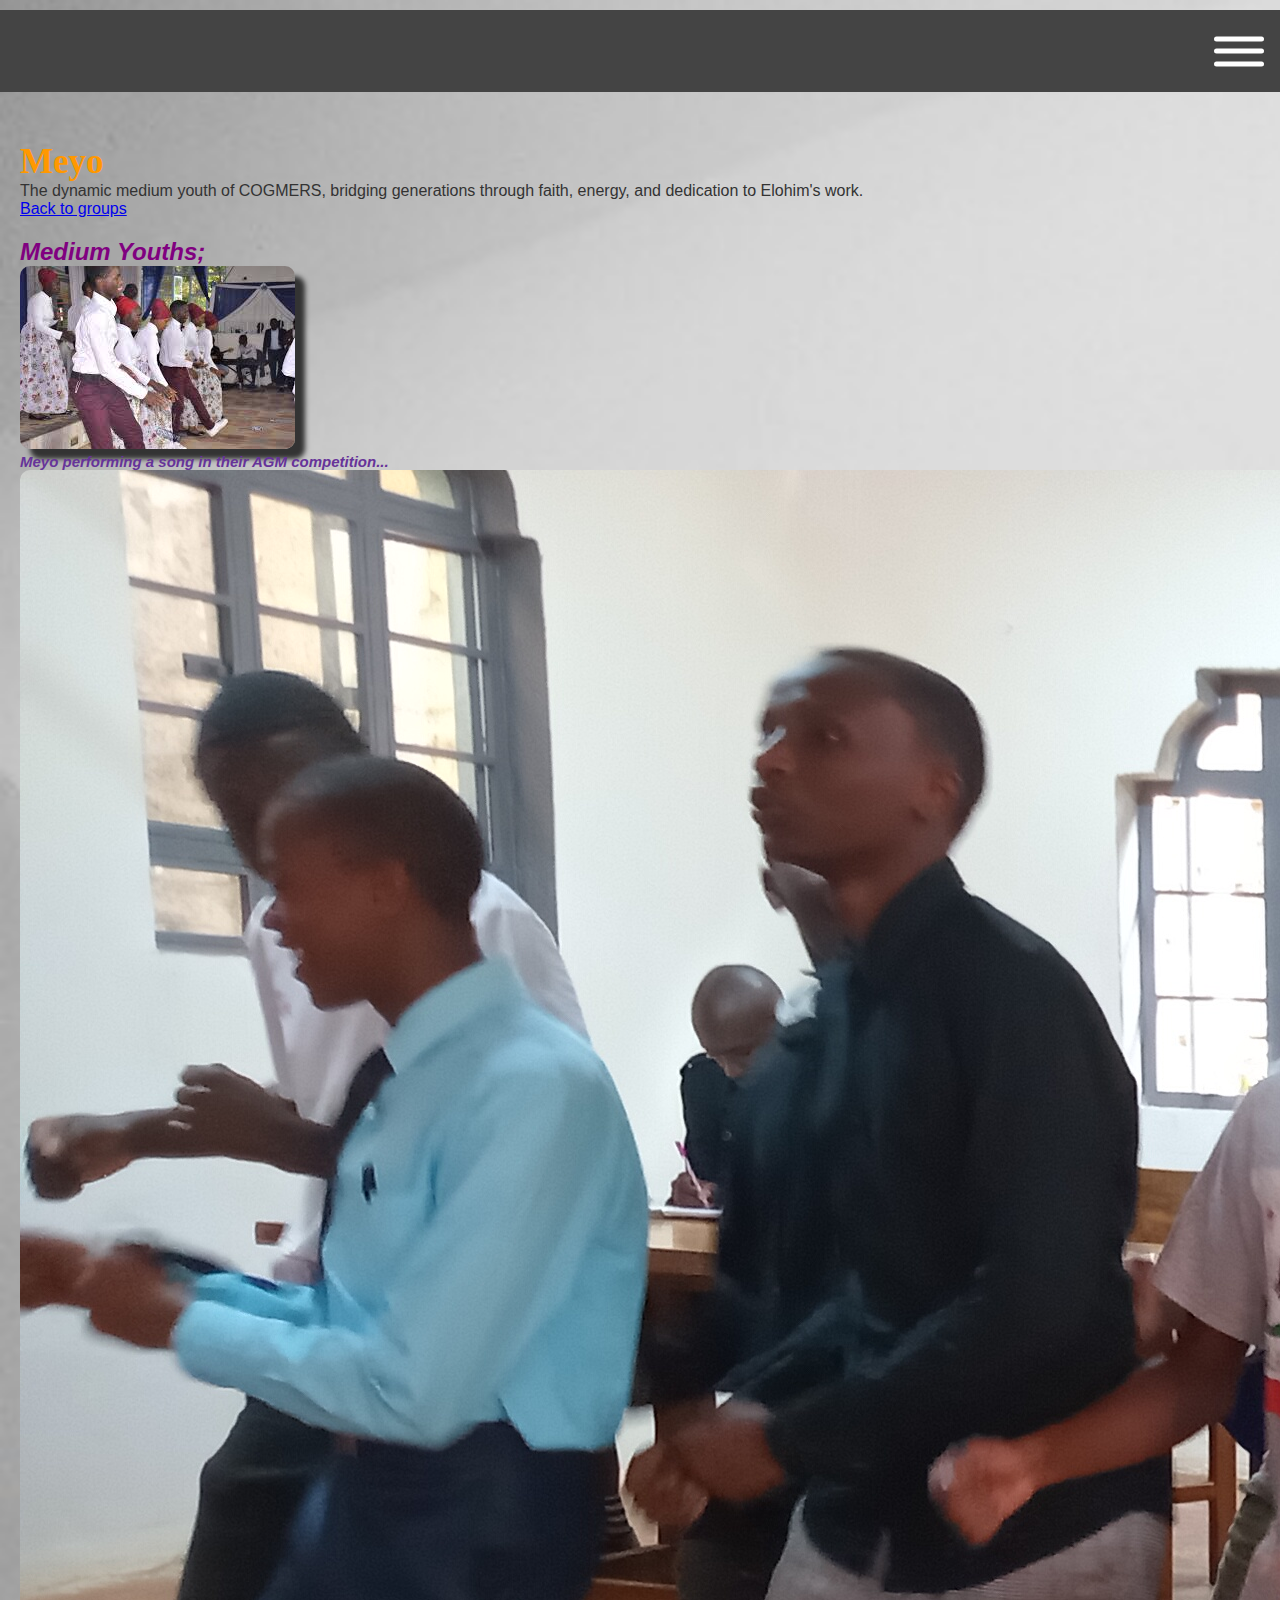
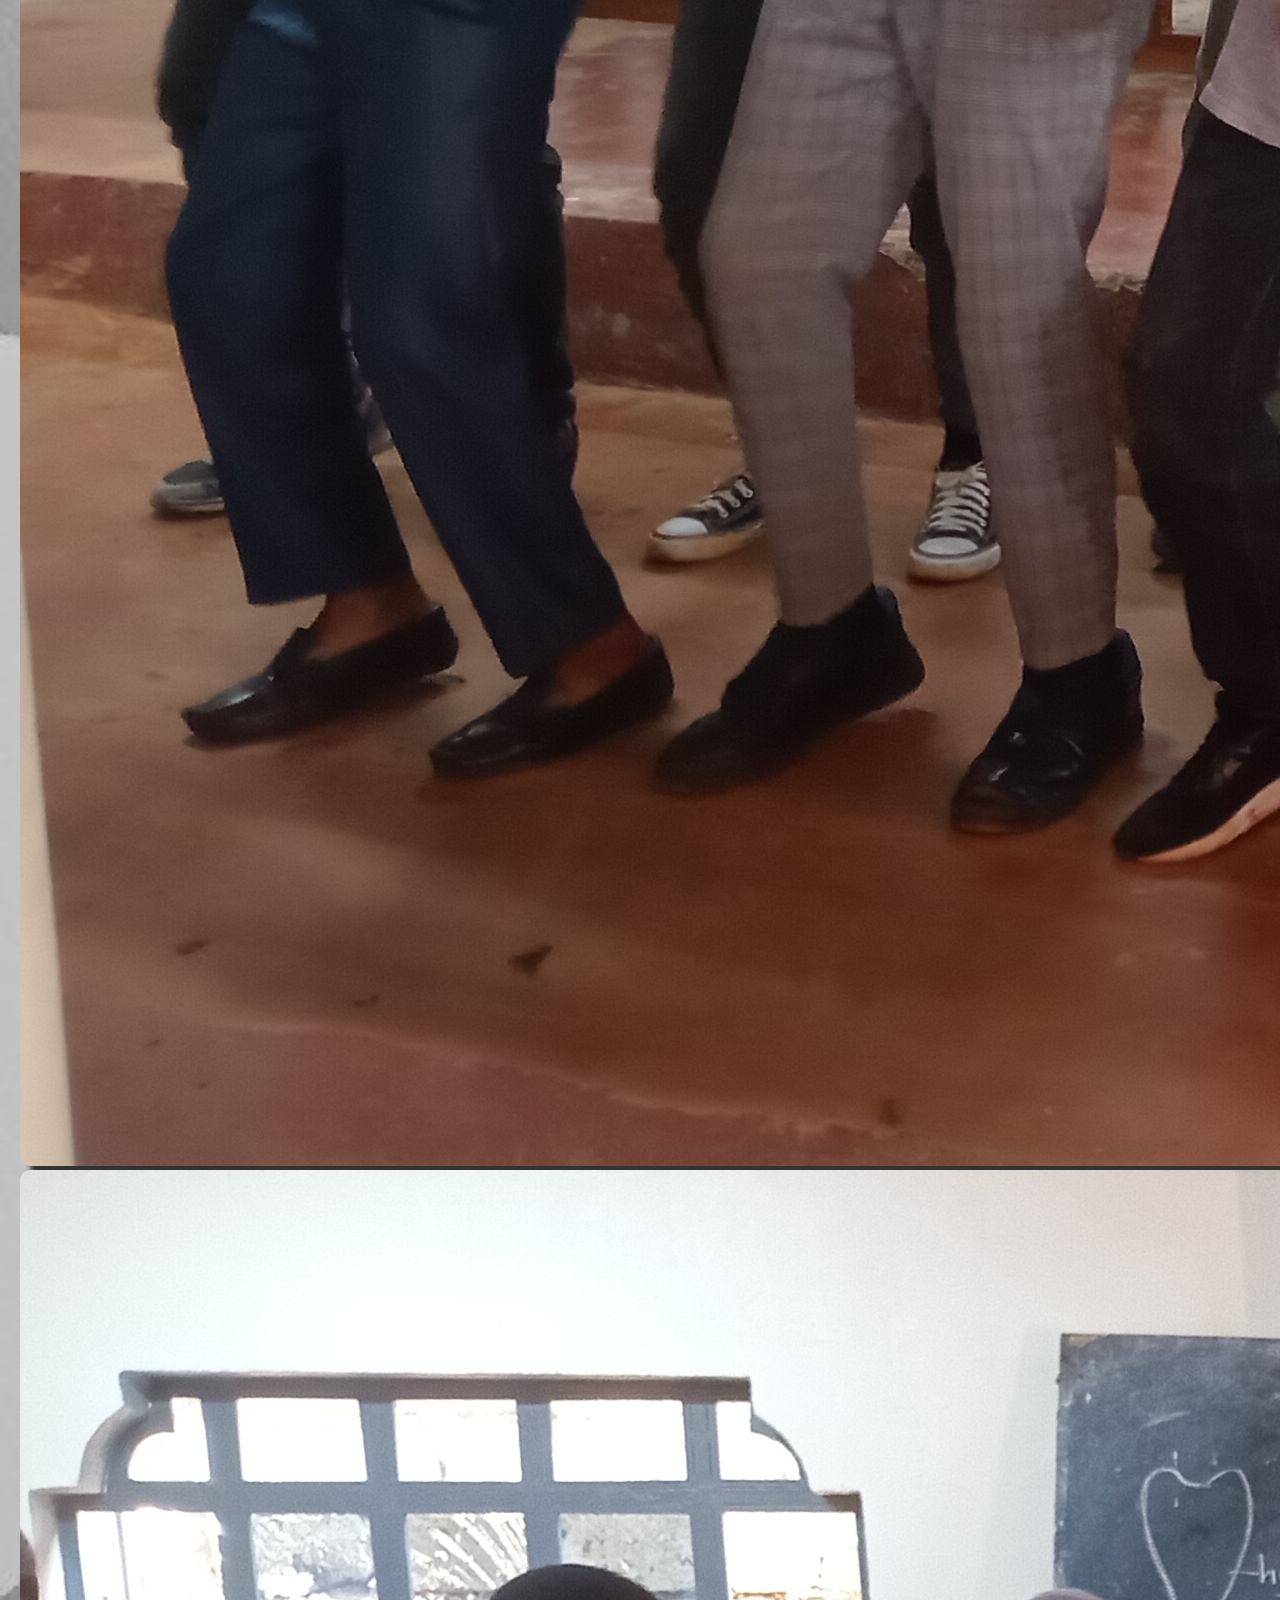
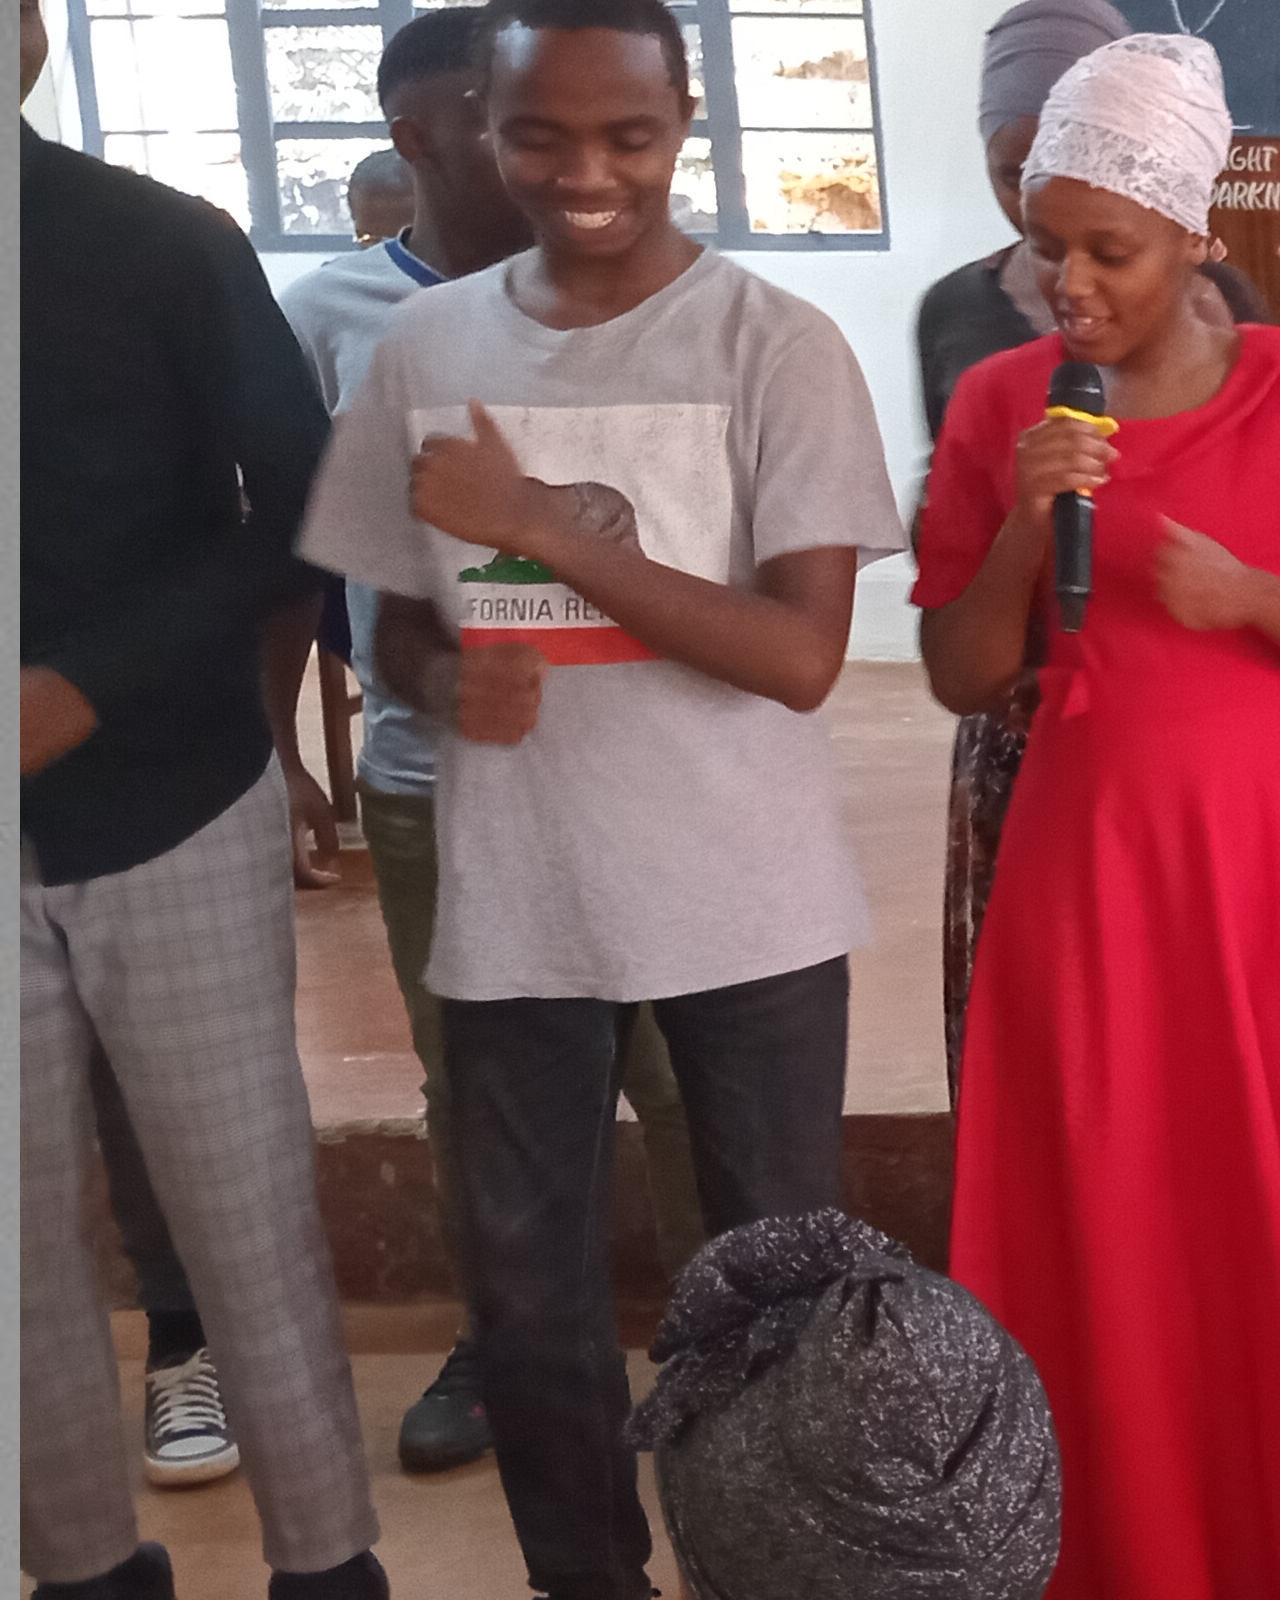
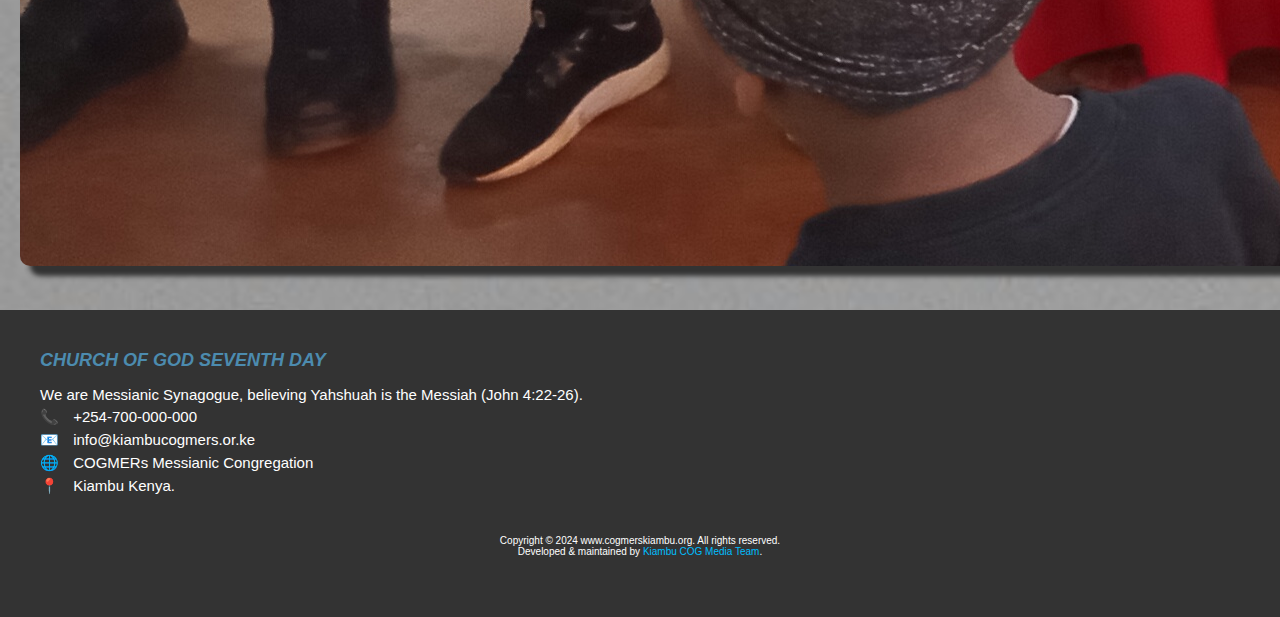
<file: meyo.html>
<!DOCTYPE html>
<html lang="en">
<head>
    <meta charset="UTF-8">
    <meta name="viewport" content="width=device-width, initial-scale=1.0">
    <meta name="description" content="Discover the worship services and other offerings of Cogmers Church of God Seventh Day.">
    <title>Our Groups - Cogmers Church of God Seventh Day</title>
    <link rel="stylesheet" href="styles.css">
</head>
<body>
    <header>
        <nav>
            <!-- Hamburger Menu -->
            <div class="ham-menu">
                <span></span>
                <span></span>
                <span></span>
            </div>
    
            <!-- Off-Screen Menu (Initially hidden) -->
            <div class="off-screen-menu">
                <ul>
                    <li><a href="index.html">Home</a></li>
                    <li><a href="about.html">About Us</a></li>
                    <li><a href="contact.html">Contact</a></li>
                    <li><a href="services.html">Services</a></li>
                    <li><a href="events.html">Events</a></li>
                    <li><a href="groups.html">Groups</a></li>
                </ul>
            </div>
        </nav>
    </header>
    

    <section class="services">
        <h1>Meyo</h1>
        <p>The dynamic medium youth of COGMERS, bridging generations through faith, energy, and dedication to Elohim's work.</p>
        <a href="groups.html" class="">Back to groups</a>
        <h2>Medium Youths;</h2>

        <div class="group-container">
            <div class="group">
                <img class="gr3-img" src="img/meyo.jpg" alt="Medium Youths" class="group-image">
                <h4>Meyo performing a song in their AGM competition...</h4>
                <div class="group-container">
            <div class="group">
                <img class="gr3-img" src="img/M1.jpg" alt="Medium Youths" class="group-image">
                <div class="group-container">
            <div class="group">
                <img class="gr3-img" src="img/M2.jpg" alt="Medium Youths" class="group-image">
                
    </section>

    <footer>
        <div class="footer-container">
            <div class="footer-section">
               
            <div class="footer-section">
                <h3>CHURCH OF GOD SEVENTH DAY</h3>
                <p>We are Messianic Synagogue, believing Yahshuah is the Messiah (John 4:22-26).</p>
                <ul class="contact-info">
                    <li><span class="icon">📞</span> +254-700-000-000</li>
                    <li><span class="icon">📧</span> info@kiambucogmers.or.ke</li>
                    <li><span class="icon">🌐</span> COGMERs Messianic Congregation</li>
                    <li><span class="icon">📍</span> Kiambu Kenya.</li>
                </ul>
            </div>
        </div>
        <footer>
        <div class="footer-bottom">
            <p>Copyright © 2024 www.cogmerskiambu.org. All rights reserved.</p>
            <p>Developed & maintained by <a href="#"> Kiambu COG Media Team</a>.</p>
        </div>
        </footer>
    </footer>
    <script src="script.js" defer></script>
</body>
</html>
</file>
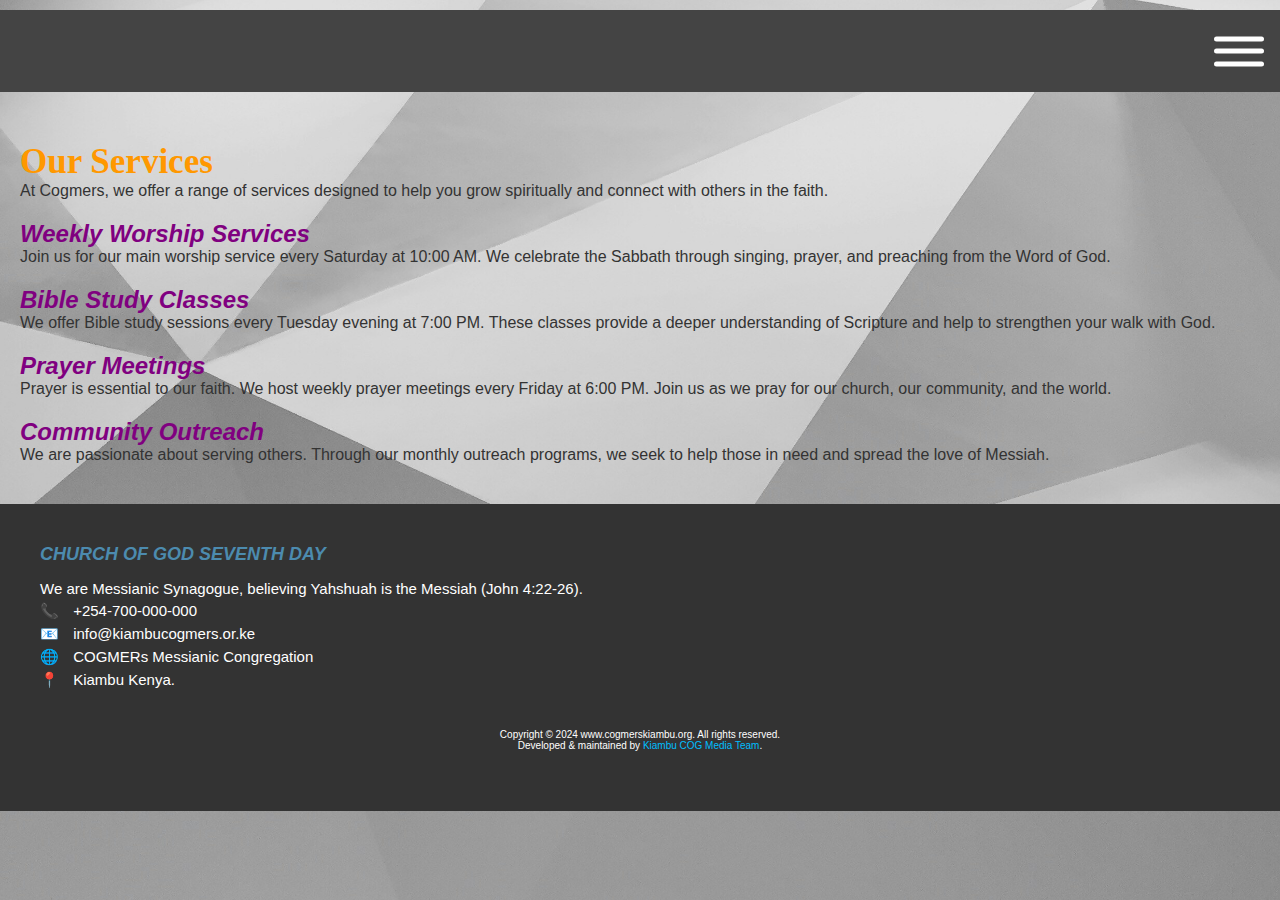
<file: services.html>
<!DOCTYPE html>
<html lang="en">
<head>
    <meta charset="UTF-8">
    <meta name="viewport" content="width=device-width, initial-scale=1.0">
    <meta name="description" content="Discover the worship services and other offerings of Cogmers Church of God Seventh Day.">
    <title>Our Services - Cogmers Church of God Seventh Day</title>
    <link rel="stylesheet" href="styles.css">
</head>
<body>
    <header>
        <nav>
            <!-- Hamburger Menu -->
            <div class="ham-menu">
                <span></span>
                <span></span>
                <span></span>
            </div>
    
            <!-- Off-Screen Menu (Initially hidden) -->
            <div class="off-screen-menu">
                <ul>
                    <li><a href="index.html">Home</a></li>
                    <li><a href="about.html">About Us</a></li>
                    <li><a href="contact.html">Contact</a></li>
                    <li><a href="services.html">Services</a></li>
                    <li><a href="events.html">Events</a></li>
                    <li><a href="groups.html">Groups</a></li>
                </ul>
            </div>
        </nav>
    </header>
    

    <section class="services">
        <h1>Our Services</h1>
        <p>At Cogmers, we offer a range of services designed to help you grow spiritually and connect with others in the faith.</p>

        <h2>Weekly Worship Services</h2>
        <p>Join us for our main worship service every Saturday at 10:00 AM. We celebrate the Sabbath through singing, prayer, and preaching from the Word of God.</p>

        <h2>Bible Study Classes</h2>
        <p>We offer Bible study sessions every Tuesday evening at 7:00 PM. These classes provide a deeper understanding of Scripture and help to strengthen your walk with God.</p>

        <h2>Prayer Meetings</h2>
        <p>Prayer is essential to our faith. We host weekly prayer meetings every Friday at 6:00 PM. Join us as we pray for our church, our community, and the world.</p>

        <h2>Community Outreach</h2>
        <p>We are passionate about serving others. Through our monthly outreach programs, we seek to help those in need and spread the love of Messiah.</p>
    </section>

    <footer>
        <div class="footer-container">
            <div class="footer-section">
               
            <div class="footer-section">
                <h3>CHURCH OF GOD SEVENTH DAY</h3>
                <p>We are Messianic Synagogue, believing Yahshuah is the Messiah (John 4:22-26).</p>
                <ul class="contact-info">
                    <li><span class="icon">📞</span> +254-700-000-000</li>
                    <li><span class="icon">📧</span> info@kiambucogmers.or.ke</li>
                    <li><span class="icon">🌐</span> COGMERs Messianic Congregation</li>
                    <li><span class="icon">📍</span> Kiambu Kenya.</li>
                </ul>
            </div>
        </div>
        <footer>
        <div class="footer-bottom">
            <p>Copyright © 2024 www.cogmerskiambu.org. All rights reserved.</p>
            <p>Developed & maintained by <a href="#"> Kiambu COG Media Team</a>.</p>
        </div>
        </footer>
    </footer>
    <script src="script.js" defer></script>
</body>
</html>
</file>
<file: styles.css>
* {
    margin: 0;
    padding: 0;
    box-sizing: border-box;
}

body {
    font-family: Arial, sans-serif;
    background-color: #f9faf9;
    color: #333;
    background-image: url(img/w1\ \(7\).jpg);;
    background-repeat: no-repeat;
    background-size: cover;
    
}

header {
    
    color: white;
    background-color: none;
    padding: 10px 0;
    text-align: center;
}

header nav ul {
    list-style-type: none;
}

header nav ul li {
    display: inline;
    margin: 0 15px;
}

header nav ul li a {
    color: white;
    text-decoration: none;
}

.hero {
    background-color: none;
    color: rgb(153, 95, 95);
    text-align: center;
    padding: 50px;
}

.hero h1 {
    font-size: 2.5em;
    font-style: italic;
    font-weight: 100;
    font-size: 50px;
    color: #333;
    text-align: left;
    align-items: left;
    font-family: Georgia, 'Times New Roman', Times, serif;
}

.hero span {
    color: #ff9800;
    font-family: Impact, Haettenschweiler, 'Arial Narrow Bold', sans-serif;
}

.cta-button {
    background-color: #ff9800;
    color: white;
    padding: 10px 20px;
    text-decoration: none;
    border-radius: 5px;
    font-weight: bold;
}

footer {
    background-color: #333;
    color: white;
    text-align: center;
    padding: 20px;
    position: fixed;
    bottom: 0;
    width: 100%;
}

section {
    padding: 20px;
    margin: 20px 0;
}

h1 {
    color: #ff9800;
    font-size: 35px;
    width: 100%;
    font-family: 'Times New Roman', Times, serif;
}

h2 {
    margin-top: 20px;
    color: purple;
    font-style: italic;
    font-family: 'Gill Sans', 'Gill Sans MT', Calibri, 'Trebuchet MS', sans-serif;
}

form {
    display: grid;
    grid-gap: 10px;
}

form label {
    font-weight: bold;
}

form input, form textarea {
    padding: 10px;
    width: 100%;
    border: 1px solid #ccc;
    border-radius: 5px;
}

form button {
    background-color: orange;
    color: white;
    padding: 10px;
    border: none;
    border-radius: 5px;
}

form button:hover {
    background-color: purple;

}


/* Basic Reset */
* {
    margin: 0;
    padding: 0;
    box-sizing: border-box;
  }
  
  body {
    font-family: Arial, sans-serif;
  }
  
  /* Basic Reset */
* {
    margin: 0;
    padding: 0;
    box-sizing: border-box;
  }
  
  body {
    font-family: 'Trebuchet MS', 'Lucida Sans Unicode', 'Lucida Grande', 'Lucida Sans', Arial, sans-serif;
  }
  
  /* Off-Screen Menu Styles */
  .off-screen-menu {
      background-color: rgb(71, 6, 71);
      background-image: url;
      background-size: cover;
      background-repeat: no-repeat;
      color: rgb(248, 245, 245);
      height: 100vh;
      width: 250px; /* Menu width */
      position: fixed;
      top: 0;
      z-index: 1000;
      right: -250px;  /* Initially off-screen */
      display: flex;
      flex-direction: column;
      justify-content: center;
      align-items: center;
      text-align: center;
      font-size: 1.5rem;
      transition: right 0.3s ease; /* Smooth slide-in effect */
      
  }
  
  /* When the menu is active (slid in) */
  .off-screen-menu.active {
      right: 0;  /* Slide the menu into view */
  }
  
  .off-screen-menu ul {
      list-style: none;
      padding: 0;
  }
  
  .off-screen-menu li {
      margin: 20px 0;
      display: block;
      padding: 10px 15px;
      border-bottom: 1px solid #ccc;
  }
  
  .off-screen-menu a {
      color: rgb(8, 8, 8);
      text-decoration: none;
      font-size: 1.5rem;
  }
  
  /* Hamburger Menu Styles */
  .ham-menu {
      height: 50px;
      width: 50px;
      margin-left: auto;
      position: relative;
      cursor: pointer;
      z-index: 1000;  /* Ensures it stays on top */
  }
  
  .ham-menu span {
      height: 5px;
      width: 100%;
      background-color: #fff;
      border-radius: 25px;
      position: absolute;
      top: 50%;
      left: 50%;
      transform: translate(-50%, -50%);
      transition: transform 0.3s ease, opacity 0.3s ease;
  }
  
  .ham-menu span:nth-child(1) {
      top: 25%;
  }
  
  .ham-menu span:nth-child(2) {
      top: 50%;
  }
  
  .ham-menu span:nth-child(3) {
      top: 75%;
  }
  
  /* When the hamburger menu is active */
  .ham-menu.active span:nth-child(1) {
      top: 50%;
      transform: translate(-50%, -50%) rotate(45deg);  /* Rotate the top bar */
  }
  
  .ham-menu.active span:nth-child(2) {
      opacity: 0;  /* Hide the middle bar */
  }
  
  .ham-menu.active span:nth-child(3) {
      top: 50%;
      transform: translate(-50%, 50%) rotate(-45deg);  /* Rotate the bottom bar */
  }
  
  /* Make sure the header/nav is positioned correctly */
  nav {
      padding: 1rem;
      background-color: #444;
      position: relative;
  }
  
  * {
    margin: 0;
    padding: 0;
    box-sizing: border-box;
}

body {
    display: flex;
    flex-direction: column;
    min-height: 100vh;
}

footer {
    background-color: #333;
    color: #fff;
    padding: 20px;
    width: 100%;
    position: relative;
    bottom: 0;
}

.footer-container {
    display: flex;
    flex-wrap: wrap;
    justify-content: space-between;
    margin-bottom: 20px;
    height: auto;

}

.footer-section {
    flex: 1;
    min-width: 200px;
    margin: 10px;
    font-size: 15px;
    text-align: left;
    font-weight: 0;
    
}

.footer-section h3 {
    font-size: 18px;
    margin-bottom: 15px;
    text-transform: uppercase;
    text-align: left;
}

.footer-section ul {
    list-style: none;
    text-align: left;
}

.footer-section ul li {
    margin: 5px 0;
    text-align: left;
}

.icon {
    margin-right: 10px;
}

.footer-bottom {
    text-align: center;
    font-size: 10px;
    align-items: center;
    
}

.footer-bottom a {
    color: #00bfff;
    text-decoration: none;
}

.footer-bottom a:hover {
    text-decoration: underline;
}

.img-aa {
    align-self: flex-end;
    transition: border-radius 500ms ease-in-out;
    grid-area: image;
    box-shadow: 10px 10px 5px 0px;
    border-radius: 10px;
    width: 280px;
    height: 200px;


}

.img-aa:hover {
    z-index: 2;
    background: black;
    transform: scale(1.01);
}

h3 {
    color: #4c8baf;
    font-style: italic;
    font-size: 25px;
    font-family: 'Trebuchet MS', 'Lucida Sans Unicode', 'Lucida Grande', 'Lucida Sans', Arial, sans-serif;
}

.gr-img {
    border-radius: 10px;
    box-shadow: 10px 10px 5px 0px;
    
}

.gr-img:hover {
    transform: scale(1.005);
    background: black;
    z-index: 2;
}

h4 {
    font-size: 15px;
    font-style: italic;
    color: rebeccapurple;
}

.gr2-img {
    width: 300px;
    height: 350px;
    box-shadow: 10px 10px 5px 0px;
    border-radius: 10px;
}

.gr2-img:hover {
    transform: scale(1.01);
    background: black;
    z-index: 2;
}

.gr3-img {
    box-shadow: 10px 10px 5px 0px;
    border-radius: 10px;
}

/* Slider Section */
.slider-container {
  position: relative;
  overflow: hidden;
  width: 100%;
  height: 350px;
}

.slider {
  display: flex;
  transition: transform 0.5s ease-in-out;
}

.slide {
  min-width: 100%;
  box-sizing: border-box;
}

.slide img {
  width: 350px;
  height:300px;
  display: flex;
  border-radius: 8px;
}


.gr3-img:hover {
    background: black;
    z-index: 2;
}

.calendar-container {
  text-align: center;
  background: colorless;
  border: 2px solid #ccc;
  padding: 20px;
  margin-top: 50px;
  border-radius: 10px;
  max-width: 400px;
}

h1.current-date {
  font-size: 24px;
  margin-bottom: 10px;
  color: #f28c28;
}

.calendar {
  margin: 20px 0;
}

.month-nav {
  display: flex;
  align-items: center;
  justify-content: space-between;
  background-color: #f28c28;
  color: white;
  padding: 10px;
  border-radius: 5px;
}

.month {
  font-size: 20px;
  font-weight: bold;
}

.month-nav button {
  background: white;
  color: #f28c28;
  border: none;
  font-size: 18px;
  cursor: pointer;
  padding: 5px 10px;
  border-radius: 5px;
  font-weight: bold;
}

.month-nav button:hover {
  background: #ffb84d;
}

.calendar-table {
  width: 100%;
  border-collapse: collapse;
  margin-top: 10px;
}

.calendar-table td,
.calendar-table th {
  border: 1px solid #ccc;
  padding: 10px;
  text-align: center;
}

.calendar-table th {
  background-color: #f28c28;
  color: white;
}

.calendar-table td.current {
  background-color: #ffb84d;
  font-weight: bold;
  color: black;
}

.feasts h2 {
  color: #f28c28;
}

.feasts ul {
  list-style-type: none;
  padding: 0;
  margin: 10px 0;
}

.feasts li {
  font-size: 16px;
  margin: 5px 0;
}

.time {
  font-size: 18px;
  margin-top: 20px;
  color: #f28c28;
}
</file>
